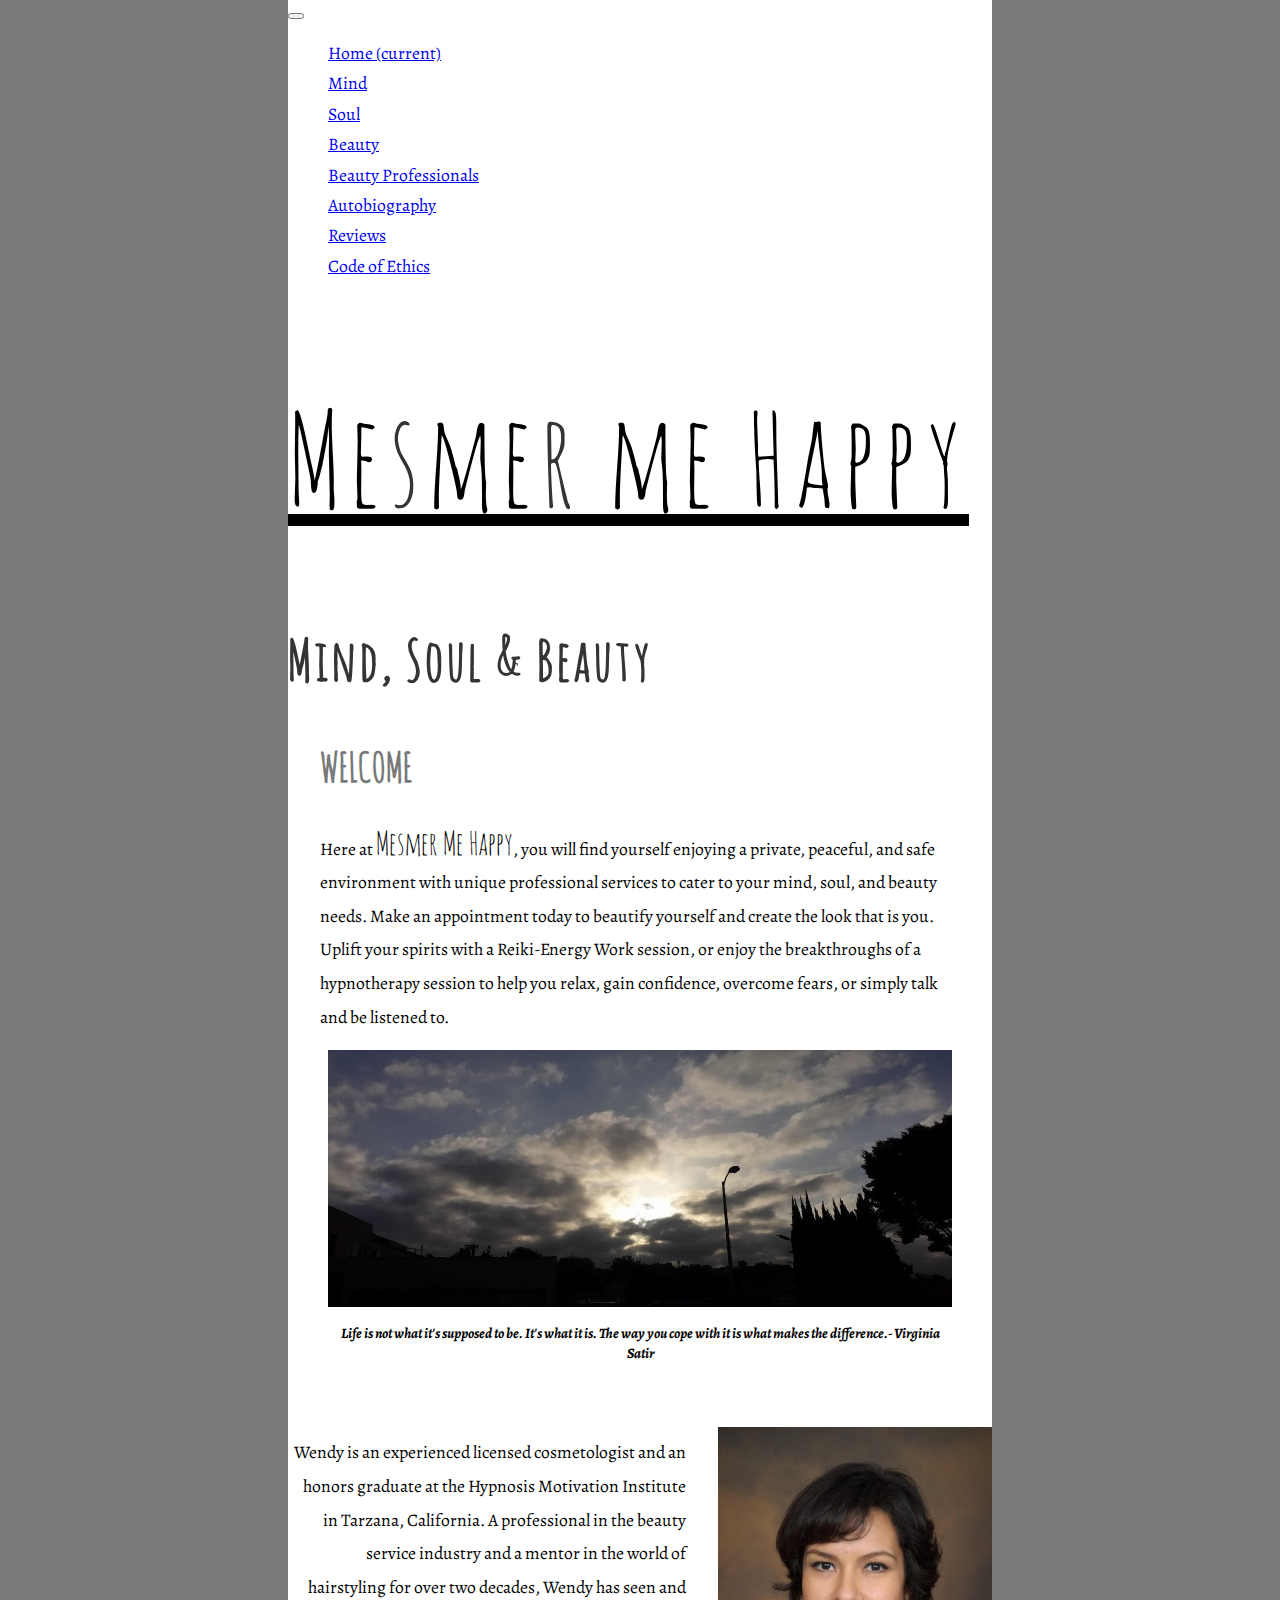
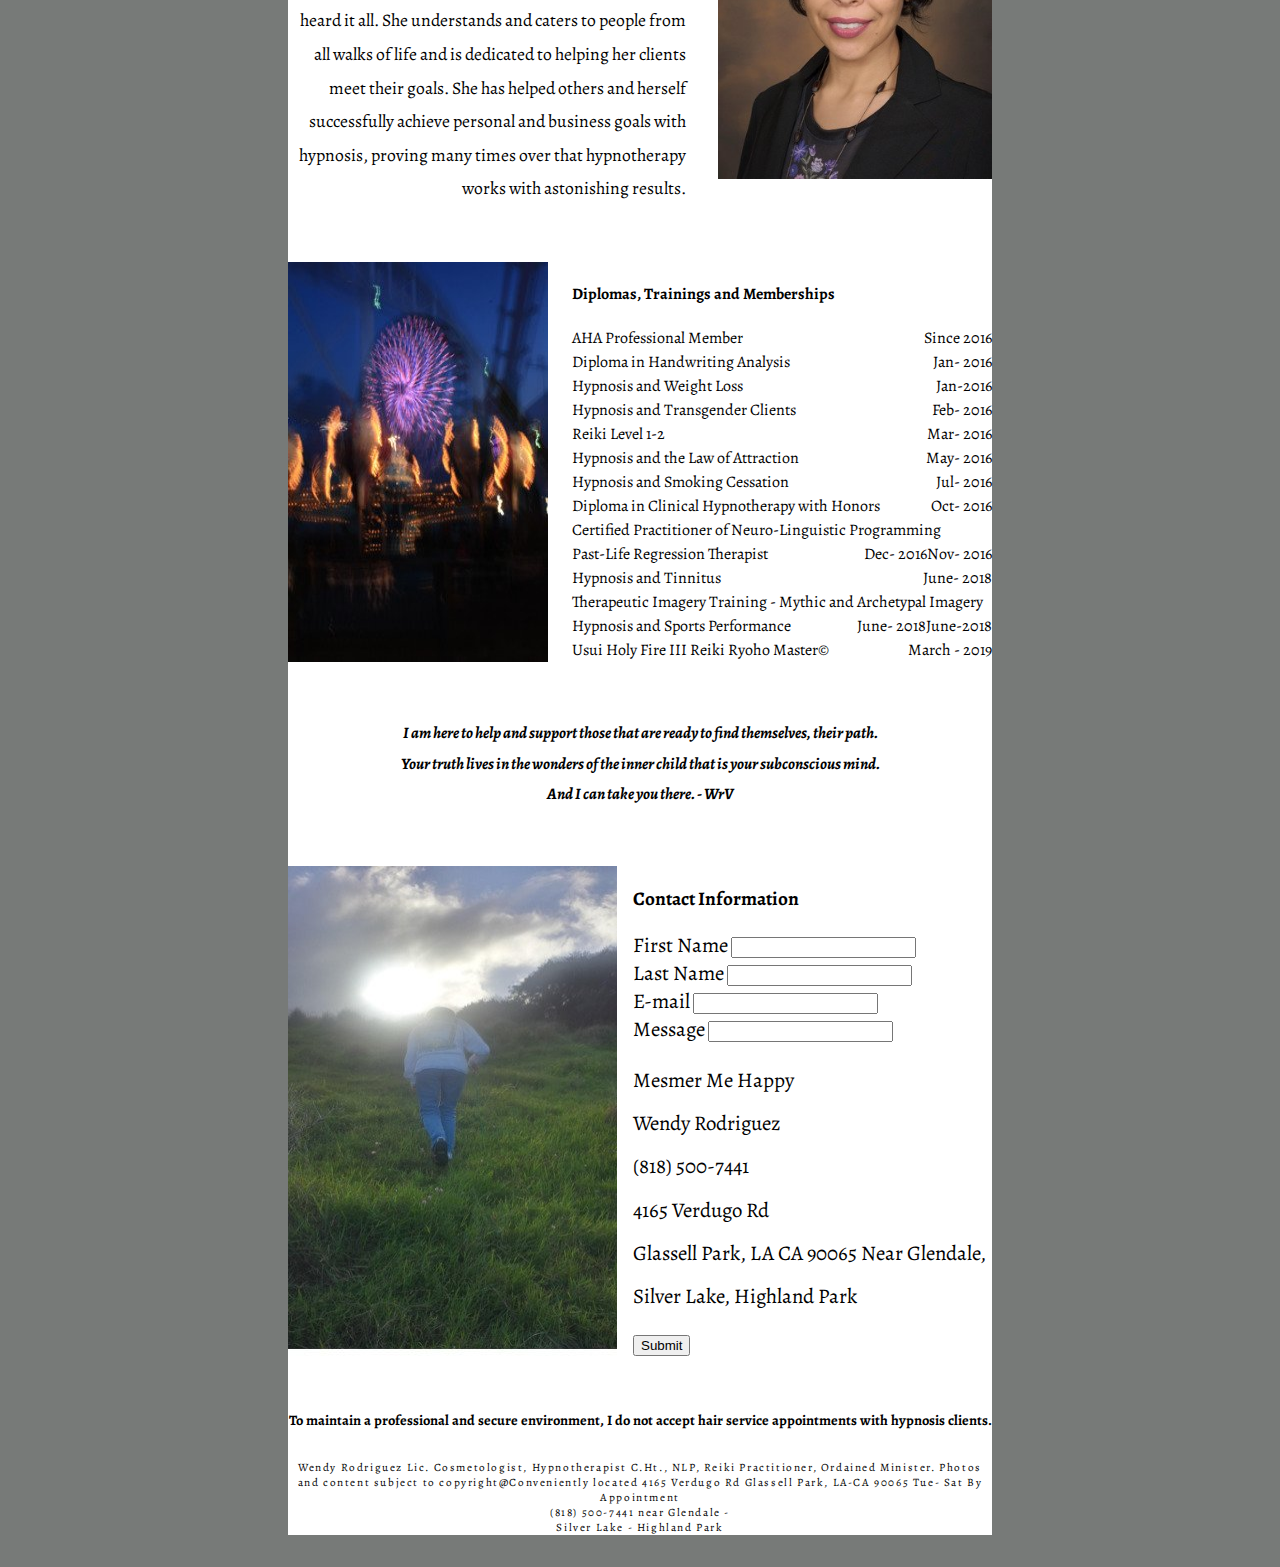
<file: index.html>
<!DOCTYPE html>
<html lang="en">
  <head>
    <meta charset="UTF-8" />
    <meta name="viewport" content="width=device-width, initial-scale=1.0" />
    <meta http-equiv="X-UA-Compatible" content="ie=edge" />

    <meta name="description" content="Formerly known as Tease Out Hair Studio. Same Owner, Wendy Rod. Offering unique services for the Mind -hypnotherapy, Soul-energy work-reiki, and Beauty-hair care services. Serving also Beauty Professionals, Motivation, Self-Mastery, Goal Achievement. Call today for a phone or in-person 15min complimentary consultation.">

    <meta name="theme-color" content="#777a78">
    <title>Mesmer Me Happy | Mind Soul Beauty</title>
    <link
      rel="stylesheet"
      href="https://bootswatch.com/4/lux/bootstrap.min.css"
    />
    <link rel="stylesheet" type="text/css" href="style.css" />

    <link
      href="https://fonts.googleapis.com/css?family=Alegreya"
      rel="stylesheet"
    />

    <link rel="icon" 
      type="image/png" 
      href="pictures/baseline_spa_black_18dp.png">
      <!-- Global site tag (gtag.js) - Google Ads: CONVERSION_ID -->
    <script async src="https://www.googletagmanager.com/gtag/js?id=UA-133840684-1"></script>
    <script>
      window.dataLayer = window.dataLayer || [];
      function gtag(){dataLayer.push(arguments);}
      gtag('js', new Date());

      gtag('config','UA-133840684-1');
    </script>
  </head>
  <body>
    <nav class="navbar fixed-top navbar-expand-lg navbar-light bg-light">
      <button
        class="navbar-toggler"
        type="button"
        data-toggle="collapse"
        data-target="#navbarColor03"
        aria-controls="navbarColor03"
        aria-expanded="false"
        aria-label="Toggle navigation"
      >
        <span class="navbar-toggler-icon"></span>
      </button>

      <div class="collapse navbar-collapse" id="navbarColor03">
        <ul class="navbar-nav mr-auto">
          <li class="nav-item active">
            <a class="nav-link" href="#" title="Back to top"
              >Home <span class="sr-only">(current)</span></a
            >
          </li>
          <li class="nav-item">
            <a class="nav-link" href="mind.html" title="Mind">Mind</a>
          </li>
          <li class="nav-item">
            <a class="nav-link" href="soul.html" title="Soul">Soul</a>
          </li>
          <li class="nav-item">
            <a class="nav-link" href="beauty.html" title="Beauty">Beauty</a>
          </li>
          <li class="nav-item">
            <a class="nav-link" href="beautypro.html" title="Beauty Professionals"
              >Beauty Professionals</a
            >
          </li>
          <li class="nav-item">
            <a class="nav-link" href="bio.html" title="Autobiography">Autobiography</a>
          </li>
          <li class="nav-item">
            <a class="nav-link" href="reviews.html" title="Reviews">Reviews</a>
          </li>
          <li class="nav-item">
            <a class="nav-link" href="codeEthics.html" title="code of ethics"
              >Code of Ethics</a
            >
          </li>
        </ul>
      </div>
    </nav>

    <div class="jumbotron jumbotron-fluid">
        <h1 class="d-flex justify-content-center" id="mesmer">Me<span class="charcoal">s</span class="space">me<span><span id="rtwo" class="charcoal">r</span> me Happy</span></h1>
    
          <h2 class="d-flex justify-content-center" id="msb">Mind, Soul &amp; Beauty</h1>
      </div>

      <main>
        <h2 class="amatic">WELCOME</h2>
        <p>
        Here at <span id="happy" class="amatic">Mesmer Me Happy</span>, you will find yourself enjoying a private, peaceful, and safe environment with unique
        professional services to cater to your mind, soul, and beauty needs. Make an appointment today to beautify yourself
        and create the look that is you. Uplift your spirits with a Reiki-Energy Work session, or enjoy the breakthroughs of a
        hypnotherapy session to help you relax, gain confidence, overcome fears, or simply talk and be listened to.
        </p>
      </main>

      <figure>
          <img src="pictures/clouds.jpg" alt="clouds">
          <figcaption>Life is not what it&#39;s supposed to be. It&#39;s what it is. The way you cope with it is what makes the difference.- Virginia Satir</figcaption>
      </figure>

      <article class="container">
          <p class="left side-words">Wendy is an experienced licensed cosmetologist and an honors graduate at the
            Hypnosis Motivation Institute in Tarzana, California. A professional in the
            beauty service industry and a mentor in the world of hairstyling for over two
            decades, Wendy has seen and heard it all. She understands and caters to people
            from all walks of life and is dedicated to helping her clients meet their goals.
            She has helped others and herself successfully achieve personal and business
            goals with hypnosis, proving many times over that hypnotherapy works with
            astonishing results.</p>
            <img class="right pic"src="pictures/wendy.jpg" alt="Portrait of Wendy">
      </article>

      <div class="container">
        <img src="pictures/swirl.jpg" alt="out of focus lights" class="left-side" id="swirl">
         
          <ul class="right-side certs">
            <h4>Diplomas, Trainings and Memberships</h4> 
            <li>AHA Professional Member<span class="right-words">Since 2016</span></li>
            <li>Diploma in Handwriting Analysis<span class="right-words">Jan- 2016</span></li>
            <li>Hypnosis and Weight Loss<span class="right-words">Jan-2016</span></li>
            <li>Hypnosis and Transgender Clients<span class="right-words">Feb- 2016</span></li>
            <li>Reiki Level 1-2<span class="right-words">Mar- 2016</span></li>
            <li>Hypnosis and the Law of Attraction<span class="right-words">May- 2016</span></li>
            <li>Hypnosis and Smoking Cessation<span class="right-words">Jul- 2016</span></li>
            <li>Diploma in Clinical Hypnotherapy with Honors<span class="right-words">Oct- 2016</span></li>
            <li>Certified Practitioner of Neuro-Linguistic Programming<span class="right-words">Nov- 2016</span></li>
            <li>Past-Life Regression Therapist<span class="right-words">Dec- 2016</span></li>
            <li>Hypnosis and Tinnitus<span class="right-words">June- 2018</span></li>
            <li>Therapeutic Imagery Training - Mythic and Archetypal Imagery<span class="right-words">June-2018</span></li>
            <li>Hypnosis and Sports Performance<span class="right-words">June- 2018</span></li>
            <li>Usui Holy Fire III Reiki Ryoho Master&copy;<span class="right-words">March - 2019</span></li>
          </ul>
      </div>

      <div class="quote-box">
      <p class="quote">I am here to help and support those that are ready to find themselves, their path.</p>

        <p class="quote">Your truth lives in the wonders of the inner child that is your subconscious mind.</p>
        
        <p class="quote">And I can take you there. - WrV</p>
    </div>

    <div class="container">
        <img src="pictures/grass.jpg" alt="grass" class="left-side pic">

        <form class="side-words form-compact form-group" action="https://formspree.io/wenrodhypnosis@gmail.com" method="POST">
            <h3 style="text-align: left">Contact Information</h3>
            <label for="firstname">First Name</label>
            <input type="text" name="firstname" id="firstname" required minlength="1" maxlength="30">
            <br />
            <label for="lastname">Last Name</label>
            <input type="text" name="lastname" id="lastname" required minlength="1" maxlength="30">
            <br />
            <label for=""email>E-mail</label>
            <input type="email" name="email" required minlength="6" maxlength="345">
            <br />
            <label for="message">Message</label>
            <input type="text" name="message" id="message" required minlength="8" maxlength="320">
            <br />
            <ul class="contact">
              <li>Mesmer Me Happy</li>
              <li>Wendy Rodriguez</li>
              <li>(818) 500-7441</li>
              <li>4165 Verdugo Rd</li>
              <li>Glassell Park, LA CA 90065 Near Glendale, Silver Lake, Highland Park</li>
            </ul>
            <button type="submit" class="btn btn-primary">Submit</button>
        </form>
   
    </div>

        <p class="pre-footer">To maintain a professional and secure environment, I do not accept hair service appointments with hypnosis clients.</p>

    <footer>
            Wendy Rodriguez Lic. Cosmetologist, Hypnotherapist C.Ht., NLP, Reiki Practitioner, Ordained Minister. Photos and content subject to copyright@Conveniently located 4165
            Verdugo Rd Glassell Park, LA-CA 90065 Tue- Sat By Appointment 
            <br />
            (818) 500-7441 near Glendale - 
            <br />
            Silver Lake - Highland Park
    </footer>
  </body>
  <!-- jQuery library -->
  <script
    src="https://code.jquery.com/jquery-3.2.1.slim.min.js"
    integrity="sha384-KJ3o2DKtIkvYIK3UENzmM7KCkRr/rE9/Qpg6aAZGJwFDMVNA/GpGFF93hXpG5KkN"
    crossorigin="anonymous"
  ></script>

  <!-- Popper -->
  <script
    src="https://cdnjs.cloudflare.com/ajax/libs/popper.js/1.12.9/umd/popper.min.js"
    integrity="sha384-ApNbgh9B+Y1QKtv3Rn7W3mgPxhU9K/ScQsAP7hUibX39j7fakFPskvXusvfa0b4Q"
    crossorigin="anonymous"
  ></script>

  <!-- Latest compiled and minified Bootstrap JavaScript -->
  <script
    src="https://maxcdn.bootstrapcdn.com/bootstrap/4.0.0/js/bootstrap.min.js"
    integrity="sha384-JZR6Spejh4U02d8jOt6vLEHfe/JQGiRRSQQxSfFWpi1MquVdAyjUar5+76PVCmYl"
    crossorigin="anonymous"
  ></script>

  <!-- Initialize Bootstrap functionality -->
  <script>
    // Initialize tooltip component
    $(function() {
      $('[data-toggle="tooltip"]').tooltip();
    });
    // Initialize popover component
    $(function() {
      $('[data-toggle="popover"]').popover();
    });
  </script>
</html>
</file>
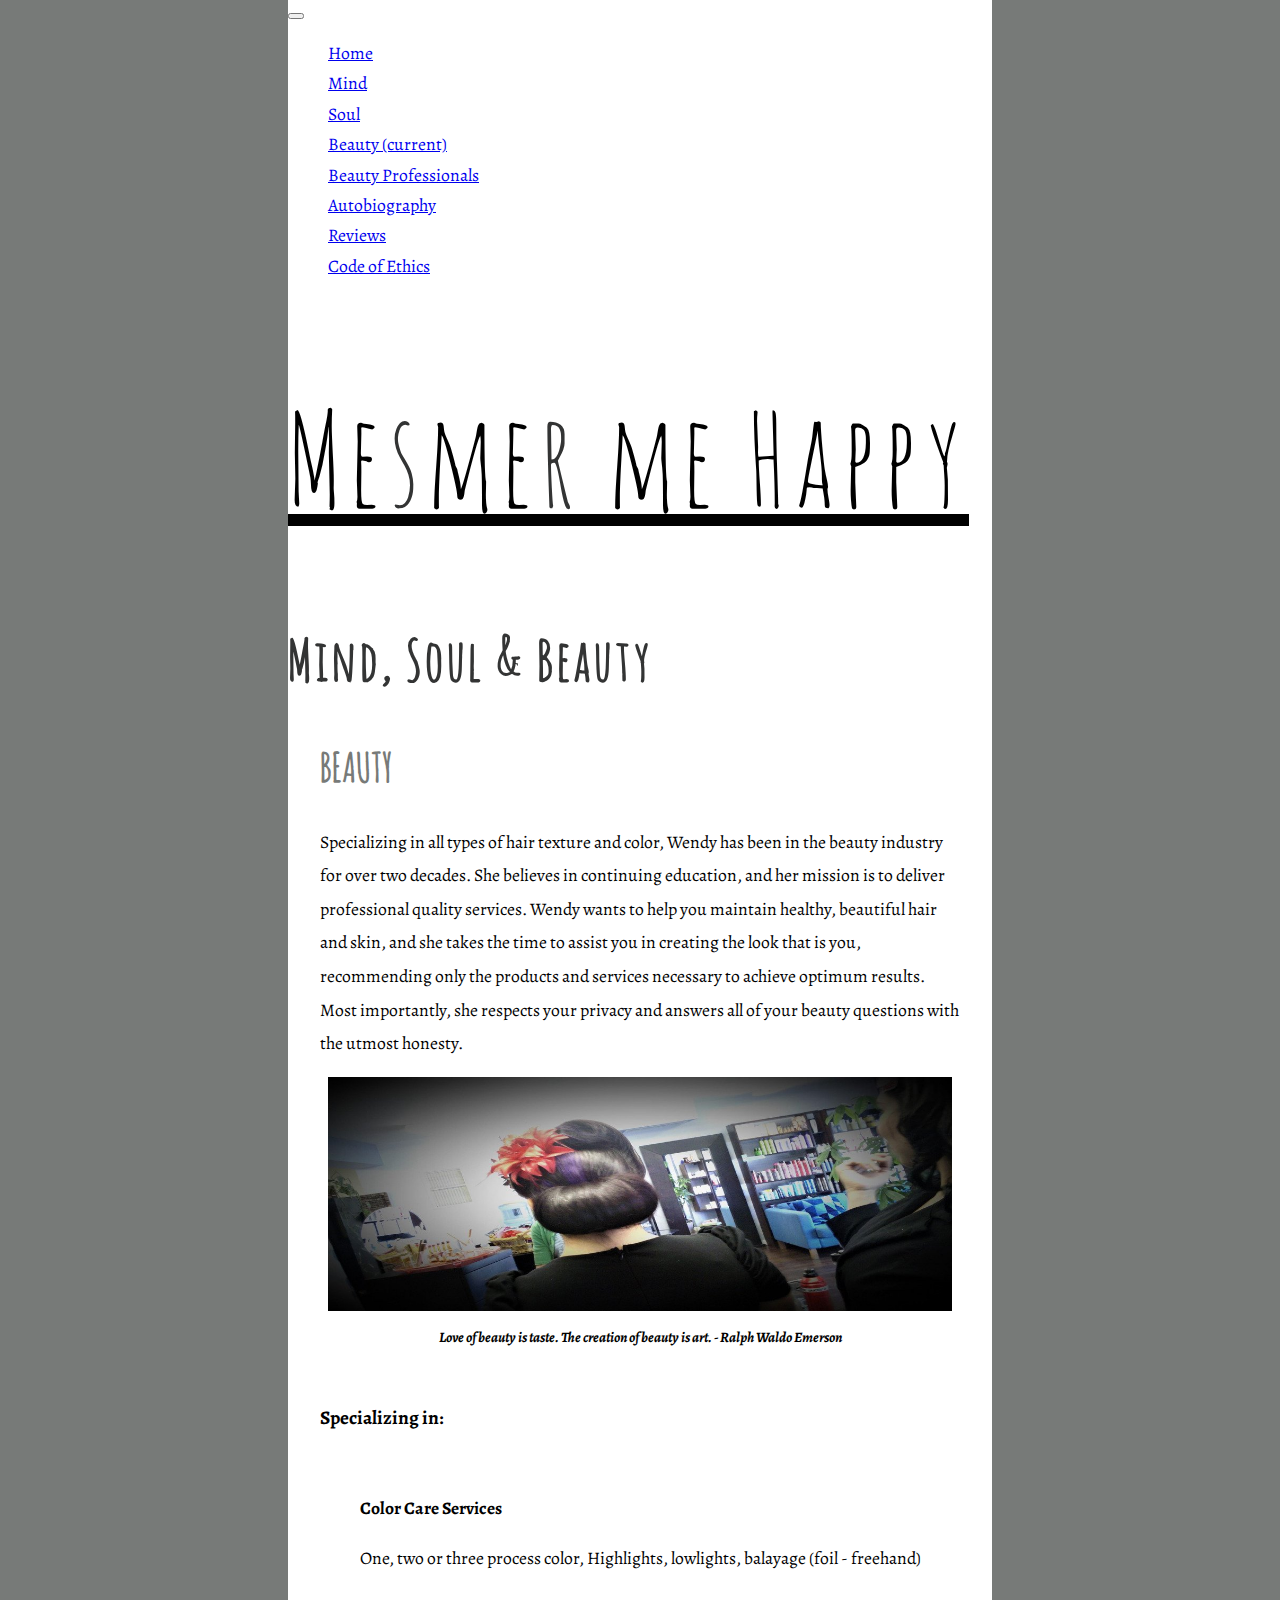
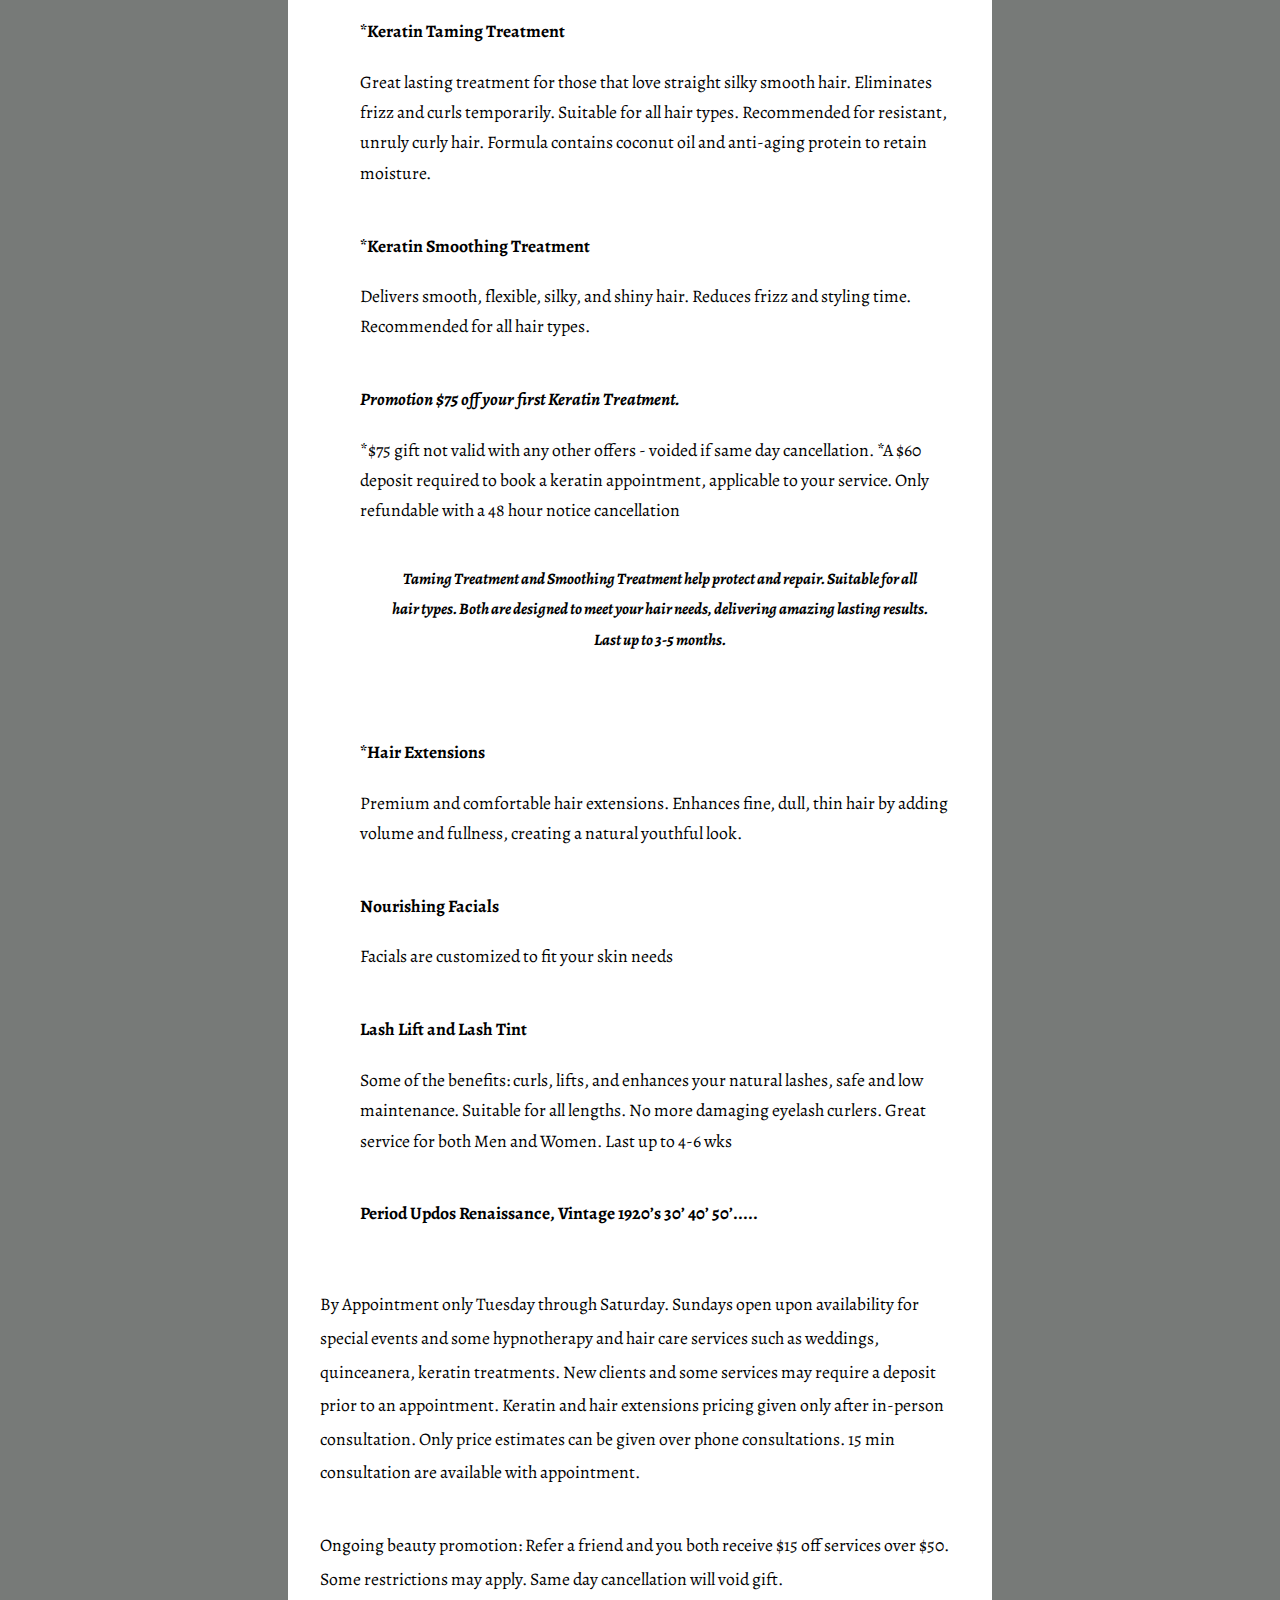
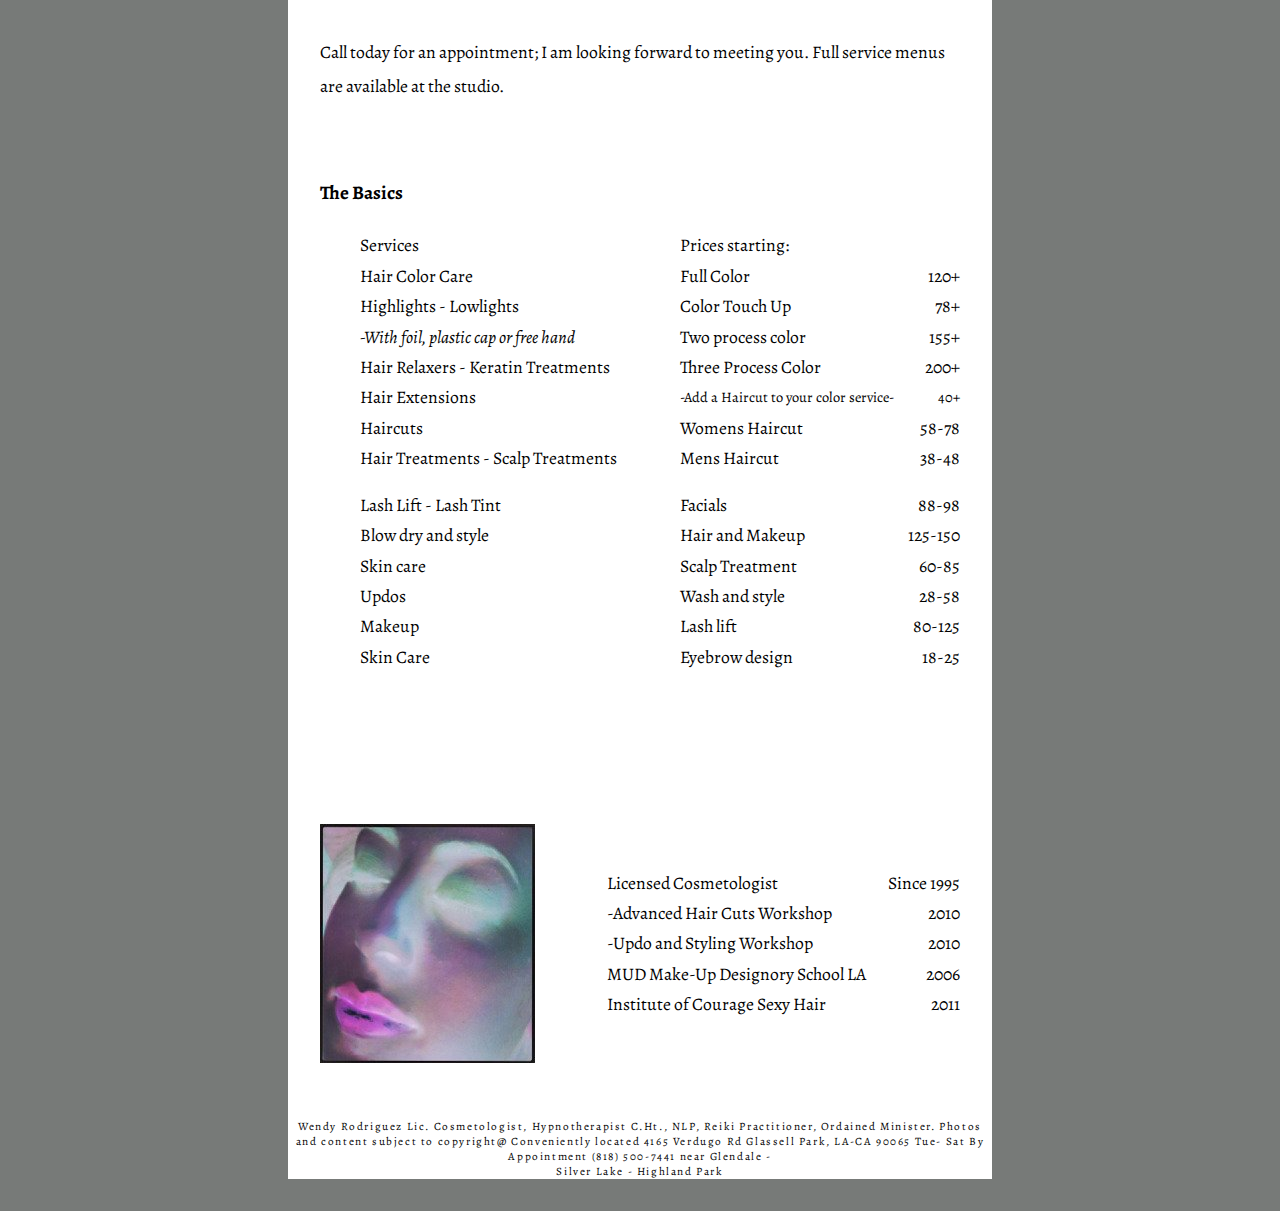
<file: beauty.html>
<!DOCTYPE html>
<html lang="en">
  <head>
    <meta charset="UTF-8" />
    <meta name="viewport" content="width=device-width, initial-scale=1.0" />
    <meta http-equiv="X-UA-Compatible" content="ie=edge" />

    <title>Mesmer Me Happy | Mind Soul Beauty</title>
    <link
      rel="stylesheet"
      href="https://bootswatch.com/4/lux/bootstrap.min.css"
    />
    <link rel="stylesheet" type="text/css" href="style.css" />

    <link
      href="https://fonts.googleapis.com/css?family=Alegreya"
      rel="stylesheet"
    />

    <link rel="icon" 
    type="image/png" 
    href="pictures/baseline_spa_black_18dp.png">
    
  </head>
  <body>
    <nav class="navbar fixed-top navbar-expand-lg navbar-light bg-light">
      <button
        class="navbar-toggler"
        type="button"
        data-toggle="collapse"
        data-target="#navbarColor03"
        aria-controls="navbarColor03"
        aria-expanded="false"
        aria-label="Toggle navigation"
      >
        <span class="navbar-toggler-icon"></span>
      </button>

      <div class="collapse navbar-collapse" id="navbarColor03">
        <ul class="navbar-nav mr-auto">
          <li class="nav-item">
            <a class="nav-link" href="index.html" title="Back to top"
              >Home</a
            >
          </li>
          <li class="nav-item">
            <a class="nav-link" href="mind.html" title="Mind">Mind</a>
          </li>
          <li class="nav-item">
            <a class="nav-link" href="soul.html" title="Soul">Soul</a>
          </li>
          <li class="nav-item active">
            <a class="nav-link" href="beauty.html" title="Beauty">
              Beauty <span class="sr-only">(current)</span></a>
          </li>
          <li class="nav-item">
            <a class="nav-link" href="beautypro.html" title="Beauty Professionals"
              >Beauty Professionals</a
            >
          </li>
          <li class="nav-item">
            <a class="nav-link" href="bio.html" title="Autobiography">Autobiography</a>
          </li>
          <li class="nav-item">
            <a class="nav-link" href="reviews.html" title="Reviews">Reviews</a>
          </li>
          <li class="nav-item">
            <a class="nav-link" href="codeEthics.html" title="code of ethics"
              >Code of Ethics</a
            >
          </li>
        </ul>
      </div>
    </nav>

    <div class="jumbotron jumbotron-fluid">
        <h1 class="d-flex justify-content-center" id="mesmer">Me<span class="charcoal">s</span class="space">me<span><span id="rtwo" class="charcoal">r</span> me Happy</span></h1>
    
        <h2 class="d-flex justify-content-center" id="msb">Mind, Soul &amp; Beauty</h1>
    </div>

    <main>
      <h2 class="amatic">BEAUTY</h2>
      <p>Specializing in all types of hair texture and color, Wendy has been in the beauty industry for over two decades. She
        believes in continuing education, and her mission is to deliver professional quality services. Wendy wants to help
        you maintain healthy, beautiful hair and skin, and she takes the time to assist you in creating the look that is you,
        recommending only the products and services necessary to achieve optimum results. Most importantly, she
        respects your privacy and answers all of your beauty questions with the utmost honesty.</p>
      </main>

    <figure>
      <img src="pictures/hair.jpg">
      <figcaption>Love of beauty is taste. The creation of beauty is art. - Ralph Waldo Emerson</figcaption>
    </figure>

    <br />

    <main>
      <h3>Specializing in:</h3>
      <br />
      <ul>
        <h4>Color Care Services</h4>
        <li>One, two or three process color, Highlights, lowlights, balayage (foil - freehand)</li>

        <br />

        <h4>*Keratin Taming Treatment</h4>
        <li>
          Great lasting treatment for those that love straight silky smooth hair. Eliminates frizz and curls
            temporarily. Suitable for all hair types. Recommended for resistant, unruly curly hair. Formula
            contains coconut oil and anti-aging protein to retain moisture.</li>
        <br />

        <h4>*Keratin Smoothing Treatment</h4>
        <li>
            Delivers smooth, flexible, silky, and shiny hair. Reduces frizz and styling
            time. Recommended for all hair types.
        </li>

        <br />

        <h4><i>Promotion $75 off your first Keratin Treatment.</i></h4>
        <li>
            *$75 gift not valid with any other offers - voided if same day cancellation.
            *A $60 deposit required to book a keratin appointment, applicable to your service. Only refundable
            with a 48 hour notice cancellation
        </li>

        <br />

        <div class="quote-box">
          <p class="quote">Taming Treatment and Smoothing Treatment help protect and repair. Suitable for all hair types. Both are
              designed to meet your hair needs, delivering amazing lasting results. Last up to 3-5 months.</p>
        </div>

        <br />

        <h4>*Hair Extensions</h4>
        <li>
            Premium and comfortable hair extensions. Enhances fine, dull, thin hair by
            adding volume and fullness, creating a natural youthful look.
        </li>

        <br />

        <h4>Nourishing Facials</h4>
        <li>Facials are customized to fit your skin needs</li>

        <br />

        <h4>Lash Lift and Lash Tint</h4>
        <li>
          Some of the benefits: curls, lifts, and enhances your natural lashes, safe
          and low maintenance. Suitable for all lengths. No more damaging eyelash
          curlers. Great service for both Men and Women.
          Last up to 4-6 wks
        </li>

        <br />

        <h4>Period Updos Renaissance, Vintage 1920’s 30’ 40’ 50’.....</h4>
      </ul>
    </main>

    <br />

    <article>
      <p>
          By Appointment only Tuesday through Saturday. Sundays open upon availability for special events

          and some hypnotherapy and hair care services such as weddings, quinceanera, keratin treatments. New
          clients and some services may require a deposit prior to an appointment. Keratin and hair extensions
          pricing given only after in-person consultation. Only price estimates can be given over phone
          consultations. 15 min consultation are available with appointment.
      </p>

      <br />

      <p>
          Ongoing beauty promotion: Refer a friend and you both receive $15 off services over $50.
          Some restrictions may apply. Same day cancellation will void gift.
      </p>

      <br />

      <p class="right-para">
          Call today for an appointment; I am looking forward to meeting you.
          Full service menus are available at the studio.
      </p>
    </article>

    <br />

    <article>

      <br />

      <h3 class="closer-title">The Basics</h3>
      
      <div class="container">
      
        <div class="equal-left">
          <ul>
            <li>Services</li>
            <li>Hair Color Care</li>
            <li>Highlights - Lowlights</li>
            <li><i>-With foil, plastic cap or free hand</i></li>
            <li>Hair Relaxers - Keratin Treatments</li>
            <li>Hair Extensions</li>
            <li>Haircuts</li>
            <li>Hair Treatments - Scalp Treatments</li>
          </ul>
          <ul>
            <li>Lash Lift - Lash Tint</li>
            <li>Blow dry and style</li>
            <li>Skin care</li>
            <li>Updos</li>
            <li>Makeup</li>
            <li>Skin Care</li>
          </ul>
        </div>

        <div class="equal-right">
          <ul>
            <li>Prices starting:</li>
            <li>Full Color <span class="right-words">120&#43;</span></li>
            
            <li>Color Touch Up <span class="right-words">78&#43;</span></li>
            
            <li>Two process color <span class="right-words">155&#43;</span></li>
            <li>Three Process Color <span class="right-words">200&#43;</span></li>
            <li class="small">-Add a Haircut to your color service- <span class="right-words">40&#43;</span></li>
            <li>Womens Haircut <span class="right-words">58-78</span></li>
            <li>Mens Haircut <span class="right-words">38-48</span></li>
          </ul>
          <ul>
            <li>Facials <span class="right-words">88-98</span></li>
            <li>Hair and Makeup <span class="right-words">125-150</span></li>
            <li>Scalp Treatment <span class="right-words">60-85</span></li>
            <li>Wash and style <span class="right-words">28-58</span></li>
            <li>Lash lift <span class="right-words">80-125</span></li>
            <li>Eyebrow design <span class="right-words">18-25</span></li>
          </ul>
        </div>
      </div>
    </article>

    <article>
        <div class="container">
        <img src="pictures/face.jpg" class="left-pic pic" alt="face">
        
        <ul class="right-side hair-certs">
          <li>Licensed Cosmetologist    <span class="right-words">Since 1995</span></li> 
          <li>-Advanced Hair Cuts Workshop    <span class="right-words">2010</span></li> 
          <li>-Updo and Styling Workshop    <span class="right-words">2010</span></li> 
          <li>MUD Make-Up Designory School LA    <span class="right-words">2006</span></li> 
          <li>Institute of Courage Sexy Hair    <span class="right-words">2011</span></li> 
        </ul>

      </article>
   
      <footer>
          Wendy Rodriguez Lic. Cosmetologist, Hypnotherapist C.Ht., NLP, Reiki Practitioner, Ordained Minister. Photos and content subject to copyright@
          Conveniently located 4165 Verdugo Rd Glassell Park, LA-CA 90065 Tue- Sat By Appointment (818) 500-7441 near Glendale - 
          <br />
          Silver Lake - Highland Park
      </footer>
  </body>
    <!-- jQuery library -->
    <script
    src="https://code.jquery.com/jquery-3.2.1.slim.min.js"
    integrity="sha384-KJ3o2DKtIkvYIK3UENzmM7KCkRr/rE9/Qpg6aAZGJwFDMVNA/GpGFF93hXpG5KkN"
    crossorigin="anonymous"
  ></script>

  <!-- Popper -->
  <script
    src="https://cdnjs.cloudflare.com/ajax/libs/popper.js/1.12.9/umd/popper.min.js"
    integrity="sha384-ApNbgh9B+Y1QKtv3Rn7W3mgPxhU9K/ScQsAP7hUibX39j7fakFPskvXusvfa0b4Q"
    crossorigin="anonymous"
  ></script>

  <!-- Latest compiled and minified Bootstrap JavaScript -->
  <script
    src="https://maxcdn.bootstrapcdn.com/bootstrap/4.0.0/js/bootstrap.min.js"
    integrity="sha384-JZR6Spejh4U02d8jOt6vLEHfe/JQGiRRSQQxSfFWpi1MquVdAyjUar5+76PVCmYl"
    crossorigin="anonymous"
  ></script>

  <!-- Initialize Bootstrap functionality -->
  <script>
    // Initialize tooltip component
    $(function() {
      $('[data-toggle="tooltip"]').tooltip();
    });
    // Initialize popover component
    $(function() {
      $('[data-toggle="popover"]').popover();
    });
  </script>
</html>
</file>
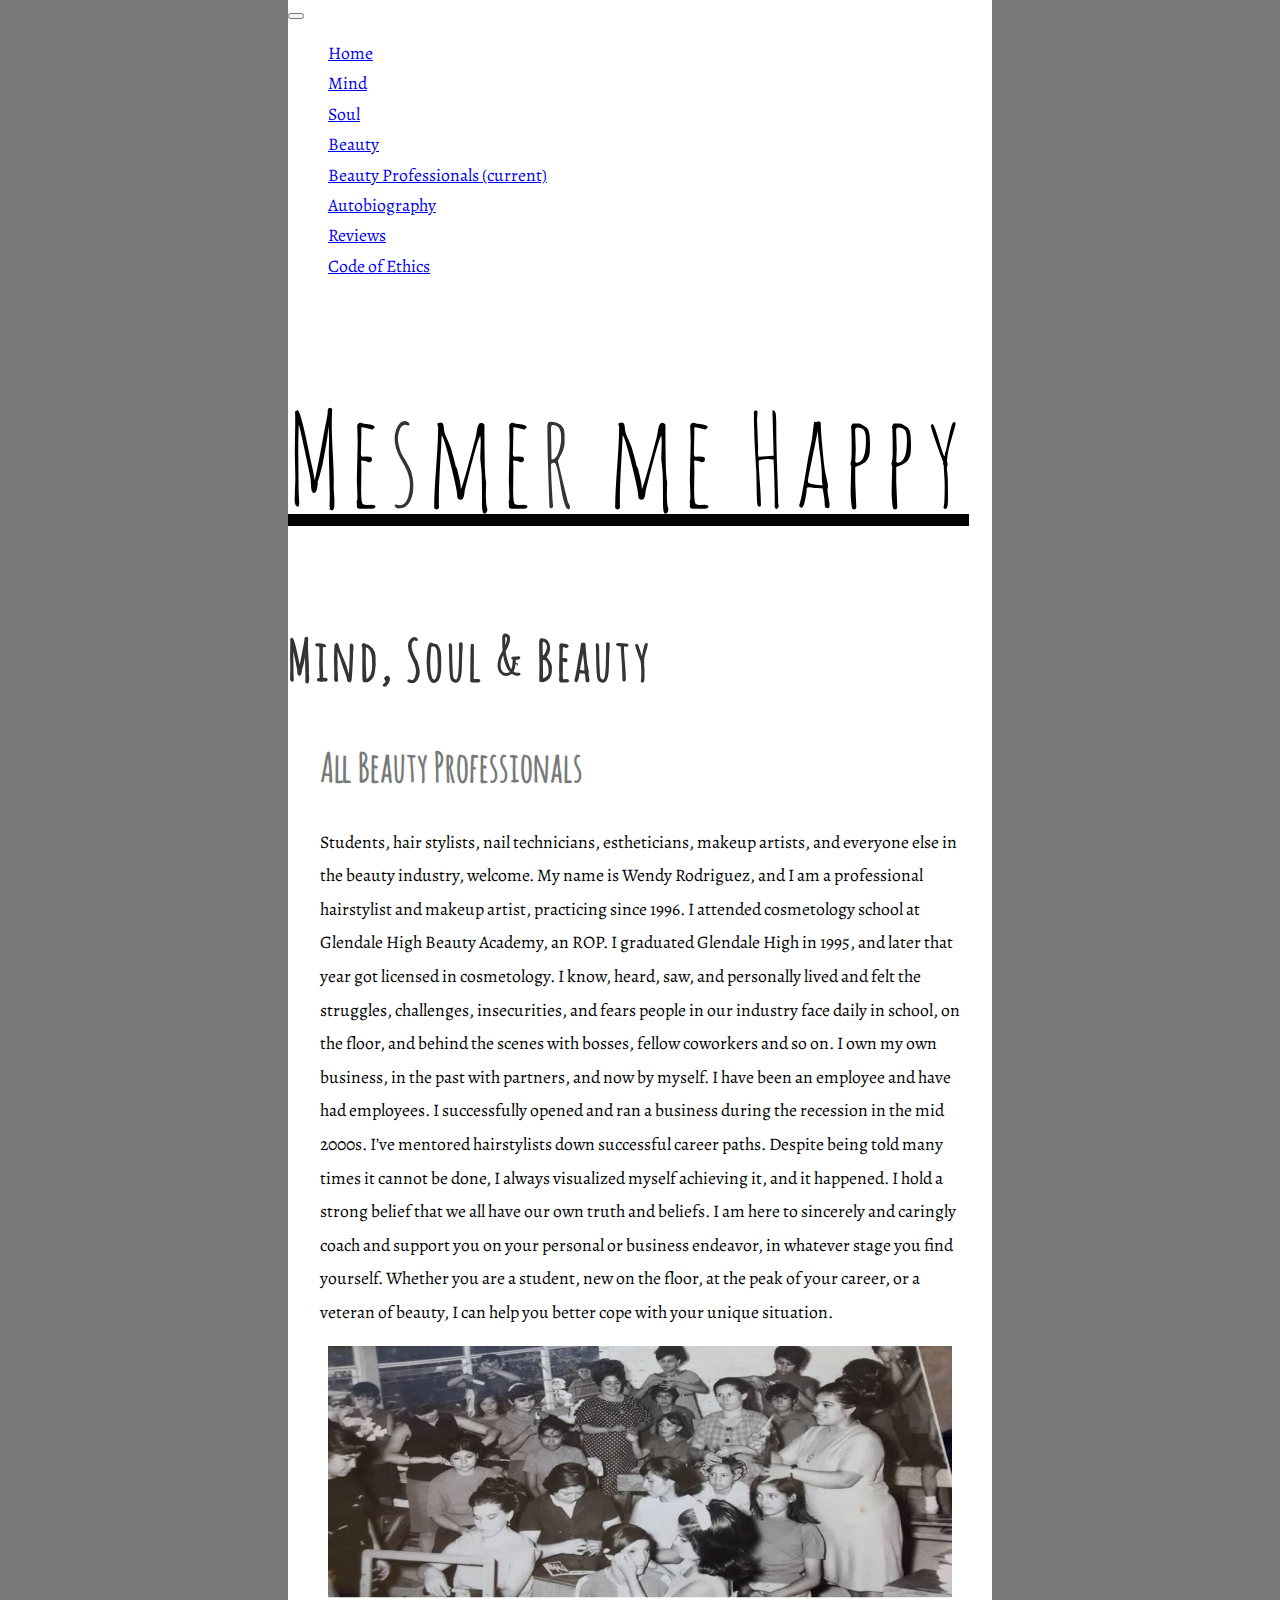
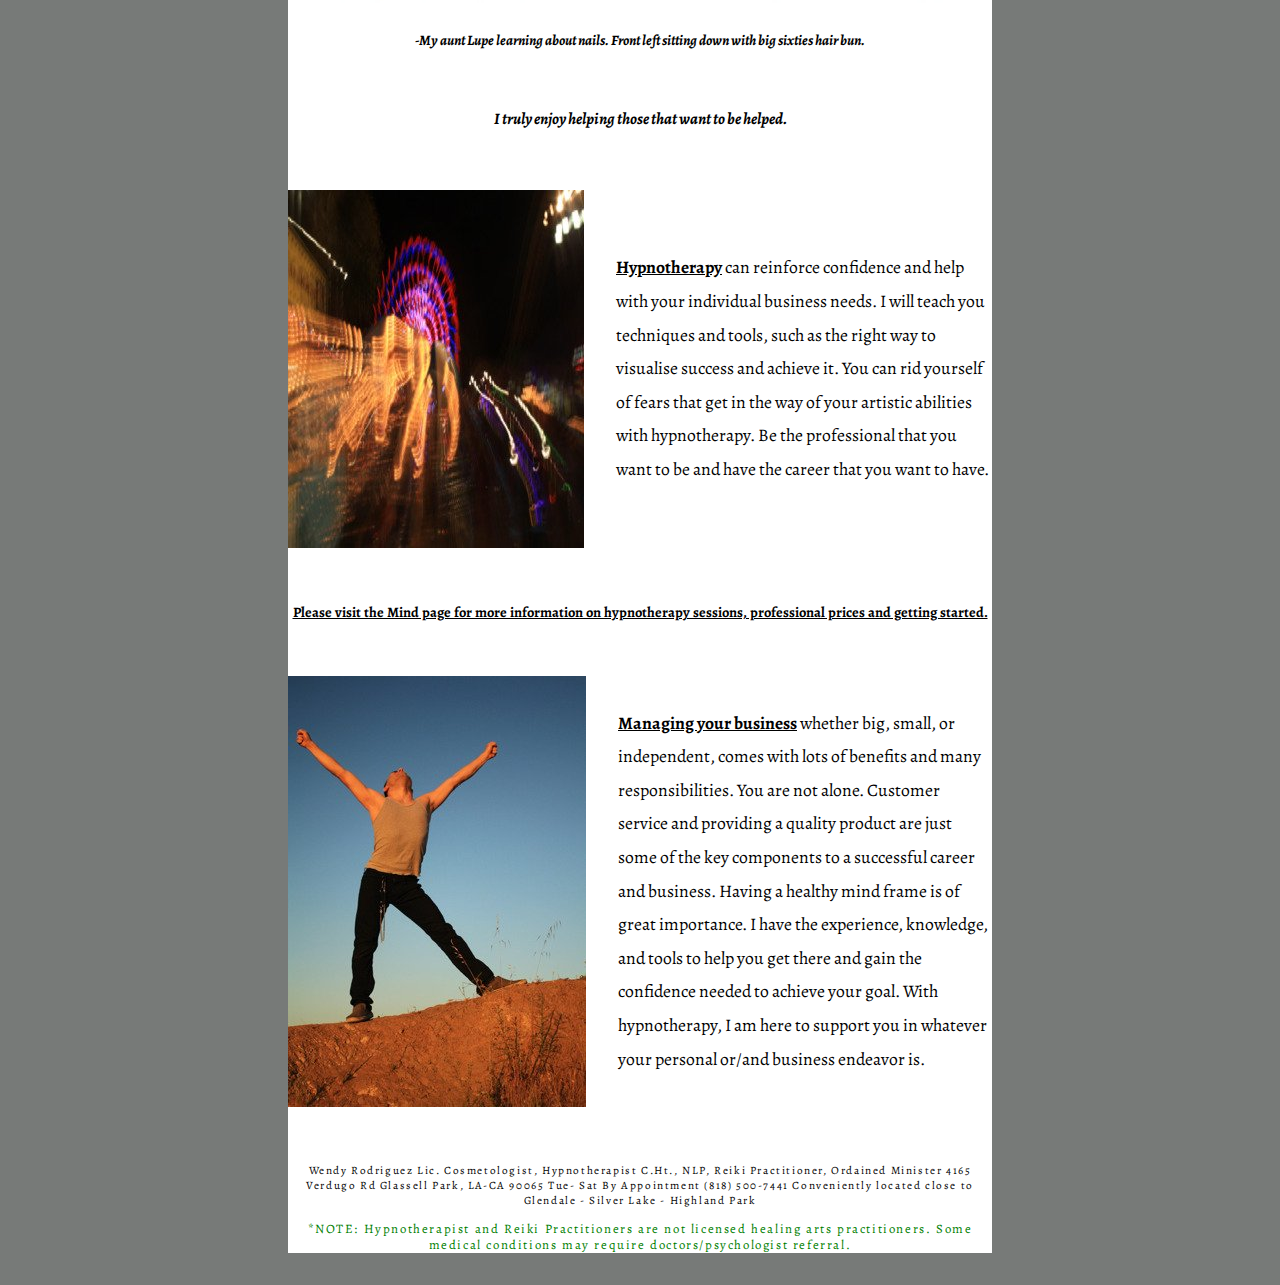
<file: beautypro.html>
<!DOCTYPE html>
<html lang="en">
  <head>
    <meta charset="UTF-8" />
    <meta name="viewport" content="width=device-width, initial-scale=1.0" />
    <meta http-equiv="X-UA-Compatible" content="ie=edge" />

    <title>Mesmer Me Happy | Mind Soul Beauty</title>
    <link
      rel="stylesheet"
      href="https://bootswatch.com/4/lux/bootstrap.min.css"
    />
    <link rel="stylesheet" type="text/css" href="style.css" />

    <link
      href="https://fonts.googleapis.com/css?family=Alegreya"
      rel="stylesheet"
    />

    <link rel="icon" 
    type="image/png" 
    href="pictures/baseline_spa_black_18dp.png">
    
  </head>
  <body>
    <nav class="navbar fixed-top navbar-expand-lg navbar-light bg-light">
      <button
        class="navbar-toggler"
        type="button"
        data-toggle="collapse"
        data-target="#navbarColor03"
        aria-controls="navbarColor03"
        aria-expanded="false"
        aria-label="Toggle navigation"
      >
        <span class="navbar-toggler-icon"></span>
      </button>

      <div class="collapse navbar-collapse" id="navbarColor03">
        <ul class="navbar-nav mr-auto">
          <li class="nav-item">
            <a class="nav-link" href="index.html" title="Back to top"
              >Home</a
            >
          </li>
          <li class="nav-item">
            <a class="nav-link" href="mind.html" title="Mind">Mind</a>
          </li>
          <li class="nav-item">
            <a class="nav-link" href="soul.html" title="Soul">Soul</a>
          </li>
          <li class="nav-item">
            <a class="nav-link" href="beauty.html" title="Beauty">Beauty</a>
          </li>
          <li class="nav-item active">
            <a class="nav-link" href="beautypro.html" title="Beauty Professionals"
              >Beauty Professionals <span class="sr-only">(current)</span></a
            >
          </li>
          <li class="nav-item">
            <a class="nav-link" href="bio.html" title="Autobiography">Autobiography</a>
          </li>
          <li class="nav-item">
            <a class="nav-link" href="reviews.html" title="Reviews">Reviews</a>
          </li>
          <li class="nav-item">
            <a class="nav-link" href="codeEthics.html" title="code of ethics"
              >Code of Ethics</a
            >
          </li>
        </ul>
      </div>
    </nav>

    <div class="jumbotron jumbotron-fluid">
        <h1 class="d-flex justify-content-center" id="mesmer">Me<span class="charcoal">s</span class="space">me<span><span id="rtwo" class="charcoal">r</span> me Happy</span></h1>
    
          <h2 class="d-flex justify-content-center" id="msb">Mind, Soul &amp; Beauty</h1>
    </div>

    <main>
      <h2 class="amatic">All Beauty Professionals</h2>
      <p>Students, hair stylists, nail technicians, estheticians, makeup artists, and everyone else in the beauty industry,
        welcome. My name is Wendy Rodriguez, and I am a professional hairstylist and makeup artist, practicing since 1996.
        I attended cosmetology school at Glendale High Beauty Academy, an ROP. I graduated Glendale High in 1995, and
        later that year got licensed in cosmetology. I know, heard, saw, and personally lived and felt the struggles, challenges,
        insecurities, and fears people in our industry face daily in school, on the floor, and behind the scenes with bosses,
        fellow coworkers and so on. I own my own business, in the past with partners, and now by myself. I have been an
        employee and have had employees. I successfully opened and ran a business during the recession in the mid 2000s.
        I’ve mentored hairstylists down successful career paths. Despite being told many times it cannot be done, I always
        visualized myself achieving it, and it happened. I hold a strong belief that we all have our own truth and beliefs. I am
        here to sincerely and caringly coach and support you on your personal or business endeavor, in whatever stage you
        find yourself. Whether you are a student, new on the floor, at the peak of your career, or a veteran of beauty, I can
        help you better cope with your unique situation.</p>
      </main>

    <figure>
      <img src="pictures/nails.jpg">
      <figcaption>-My aunt Lupe learning about nails. Front left sitting down with big sixties hair bun.</figcaption>
    </figure>

    <br /> 
    <div class="quote-box">
        <i><p class="quote">I truly enjoy helping those that want to be helped.</p></i>
      </div>

    <article class="container">
        <img src="pictures/lights.jpg" alt="lights" class="left-pic pic">
        <p class="right-side side-words"><span class="underline">Hypnotherapy</span> can reinforce confidence and help with your individual business
            needs. I will teach you techniques and tools, such as the right way to visualise success
            and achieve it. You can rid yourself of fears that get in the way of your artistic abilities
            with hypnotherapy. Be the professional that you want to be and have the career that
            you want to have.</p>
      </article>
  
      <p class="pre-footer"><u>Please visit the Mind page for more information on hypnotherapy sessions, professional prices and getting started.</u></p>
  
      <article class="container">
        <img src="pictures/powerpose.jpg" alt="freedom stretch" class="left-pic pic">
        <p class="right-side side-words"><span class="underline">Managing your business</span> whether big, small, or independent, comes with lots of
            benefits and many responsibilities. You are not alone. Customer service and
            providing a quality product are just some of the key components to a successful
            career and business. Having a healthy mind frame is of great importance. I have the
            experience, knowledge, and tools to help you get there and gain the confidence
            needed to achieve your goal. With hypnotherapy, I am here to support you in
            whatever your personal or/and business endeavor is.</p>
      </article> 

      <footer>
          Wendy Rodriguez Lic. Cosmetologist, Hypnotherapist C.Ht., NLP, Reiki Practitioner, Ordained Minister
  
          4165 Verdugo Rd Glassell Park, LA-CA 90065 Tue- Sat By Appointment (818) 500-7441 Conveniently located close to Glendale - Silver Lake - Highland Park
  
          <p class="green-footer">*NOTE: Hypnotherapist and Reiki Practitioners are not licensed healing arts practitioners. Some medical conditions may require doctors/psychologist referral.</p>
      </footer>
  </body>
    <!-- jQuery library -->
    <script
    src="https://code.jquery.com/jquery-3.2.1.slim.min.js"
    integrity="sha384-KJ3o2DKtIkvYIK3UENzmM7KCkRr/rE9/Qpg6aAZGJwFDMVNA/GpGFF93hXpG5KkN"
    crossorigin="anonymous"
  ></script>

  <!-- Popper -->
  <script
    src="https://cdnjs.cloudflare.com/ajax/libs/popper.js/1.12.9/umd/popper.min.js"
    integrity="sha384-ApNbgh9B+Y1QKtv3Rn7W3mgPxhU9K/ScQsAP7hUibX39j7fakFPskvXusvfa0b4Q"
    crossorigin="anonymous"
  ></script>

  <!-- Latest compiled and minified Bootstrap JavaScript -->
  <script
    src="https://maxcdn.bootstrapcdn.com/bootstrap/4.0.0/js/bootstrap.min.js"
    integrity="sha384-JZR6Spejh4U02d8jOt6vLEHfe/JQGiRRSQQxSfFWpi1MquVdAyjUar5+76PVCmYl"
    crossorigin="anonymous"
  ></script>

  <!-- Initialize Bootstrap functionality -->
  <script>
    // Initialize tooltip component
    $(function() {
      $('[data-toggle="tooltip"]').tooltip();
    });
    // Initialize popover component
    $(function() {
      $('[data-toggle="popover"]').popover();
    });
  </script>
</html>
</file>
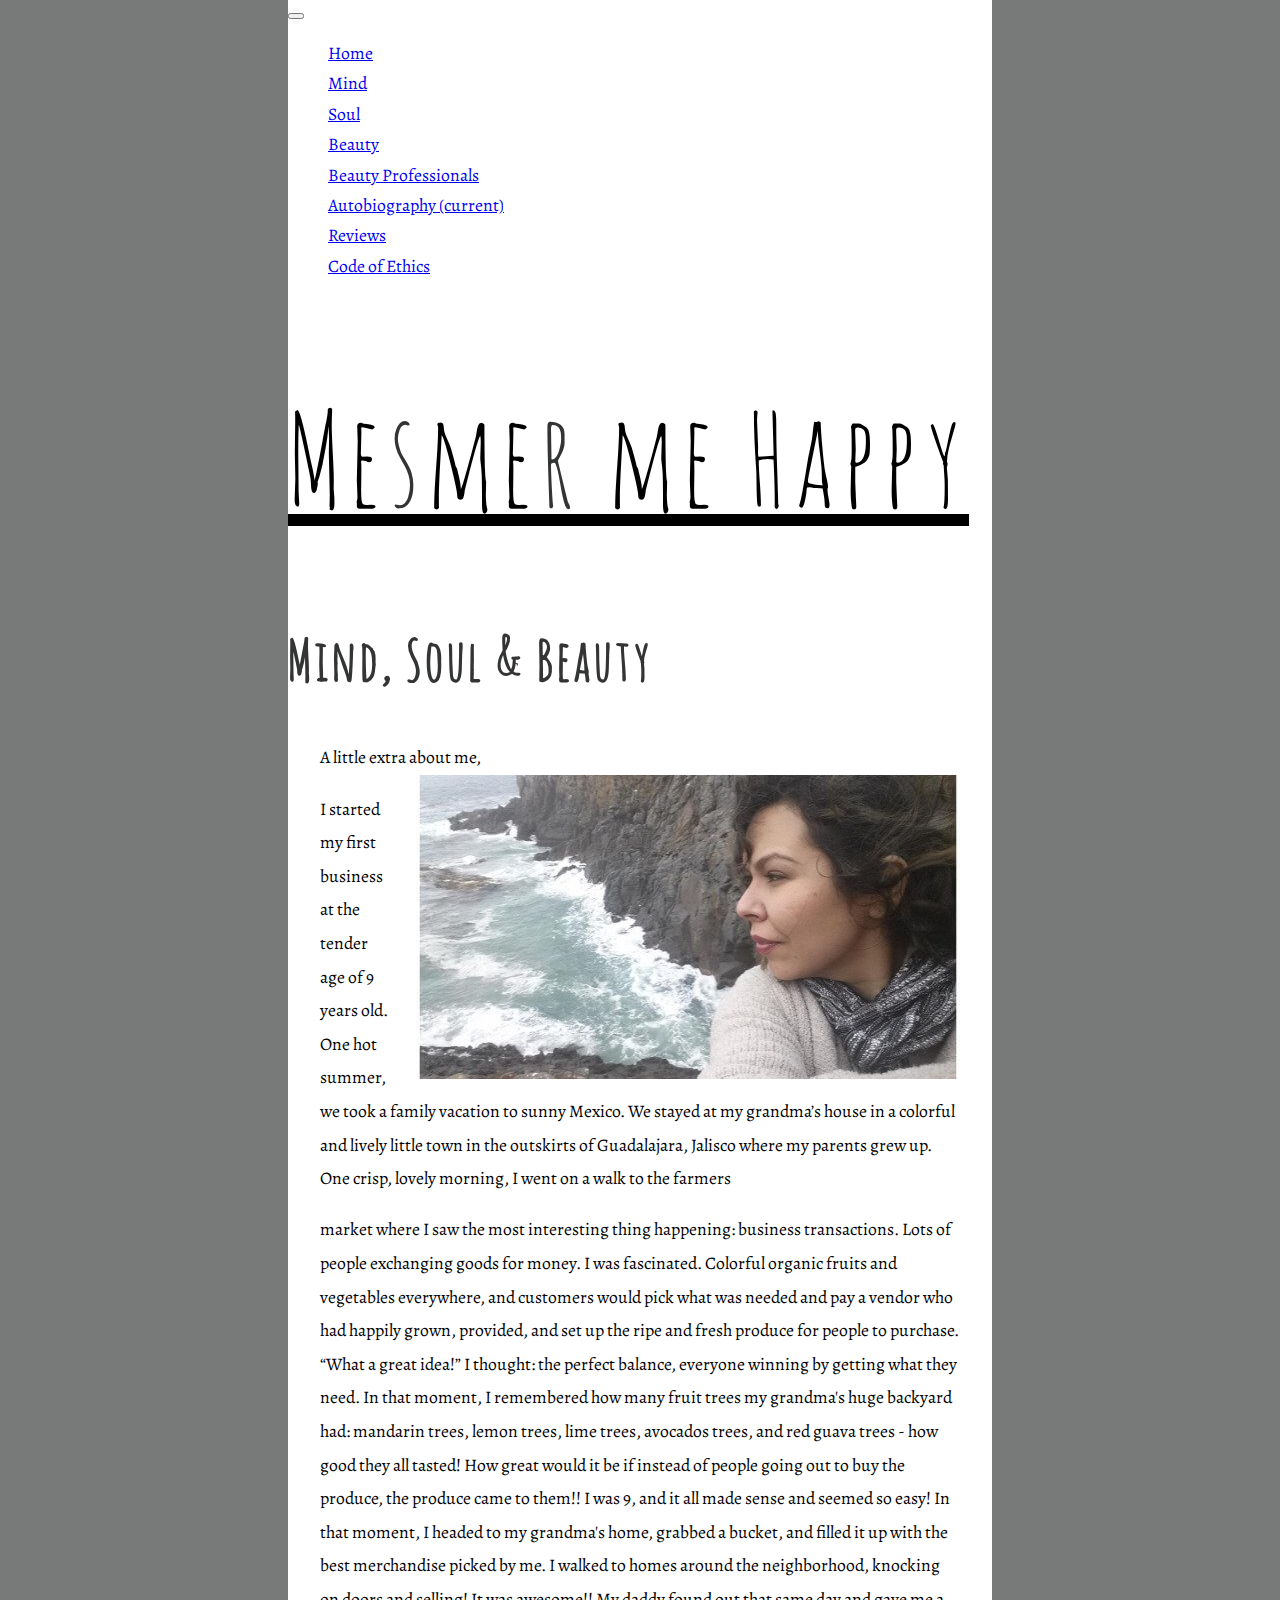
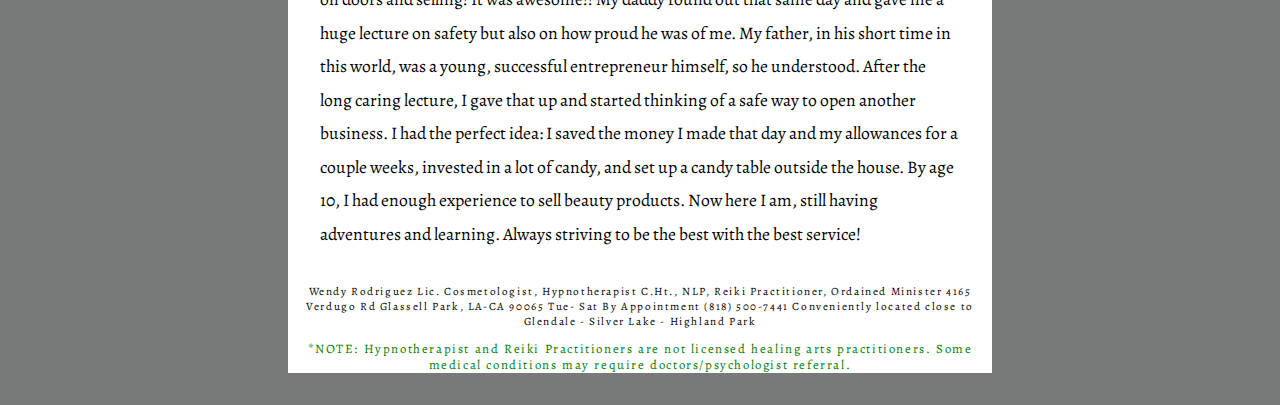
<file: bio.html>
<!DOCTYPE html>
<html lang="en">
  <head>
    <meta charset="UTF-8" />
    <meta name="viewport" content="width=device-width, initial-scale=1.0" />
    <meta http-equiv="X-UA-Compatible" content="ie=edge" />

    <title>Mesmer Me Happy | Mind Soul Beauty</title>
    <link
      rel="stylesheet"
      href="https://bootswatch.com/4/lux/bootstrap.min.css"
    />
    <link rel="stylesheet" type="text/css" href="style.css" />

    <link
      href="https://fonts.googleapis.com/css?family=Alegreya"
      rel="stylesheet"
    />

    <link rel="icon" 
    type="image/png" 
    href="pictures/baseline_spa_black_18dp.png">
    
  </head>
  <body>
    <nav class="navbar fixed-top navbar-expand-lg navbar-light bg-light">
      <button
        class="navbar-toggler"
        type="button"
        data-toggle="collapse"
        data-target="#navbarColor03"
        aria-controls="navbarColor03"
        aria-expanded="false"
        aria-label="Toggle navigation"
      >
        <span class="navbar-toggler-icon"></span>
      </button>

      <div class="collapse navbar-collapse" id="navbarColor03">
        <ul class="navbar-nav mr-auto">
          <li class="nav-item">
            <a class="nav-link" href="index.html" title="Back to top"
              >Home</a
            >
          </li>
          <li class="nav-item">
            <a class="nav-link" href="mind.html" title="Mind">Mind</a>
          </li>
          <li class="nav-item">
            <a class="nav-link" href="soul.html" title="Soul">Soul</a>
          </li>
          <li class="nav-item">
            <a class="nav-link" href="beauty.html" title="Beauty">Beauty</a>
          </li>
          <li class="nav-item">
            <a class="nav-link" href="beautypro.html" title="Beauty Professionals"
              >Beauty Professionals</a
            >
          </li>
          <li class="nav-item active">
            <a class="nav-link" href="bio.html" title="Autobiography">
                Autobiography <span class="sr-only">(current)</span></a>
          </li>
          <li class="nav-item">
            <a class="nav-link" href="reviews.html" title="Reviews">Reviews</a>
          </li>
          <li class="nav-item">
            <a class="nav-link" href="codeEthics.html" title="code of ethics"
              >Code of Ethics</a
            >
          </li>
        </ul>
      </div>
    </nav>

    <div class="jumbotron jumbotron-fluid">
        <h1 class="d-flex justify-content-center" id="mesmer">Me<span class="charcoal">s</span class="space">me<span><span id="rtwo" class="charcoal">r</span> me Happy</span></h1>
    
          <h2 class="d-flex justify-content-center" id="msb">Mind, Soul &amp; Beauty</h1>
      </div>

    <main>
      <p>A little extra about me,</p>
    
      <img class="ocean" src="pictures/ocean.jpg">
      <p>
          I started my first business at the tender age of 9 years old. One hot summer, we took a family vacation to
          sunny Mexico. We stayed at my grandma’s house in a colorful and lively little town in the outskirts of
          Guadalajara, Jalisco where my parents grew up. One crisp, lovely morning, I went on a walk to the farmers
      </p>
      <p>
          market where I saw the most interesting thing happening: business transactions. Lots of people exchanging
          goods for money. I was fascinated. Colorful organic fruits and vegetables everywhere, and customers would
          pick what was needed and pay a vendor who had happily grown, provided, and set up the ripe and fresh
          produce for people to purchase. “What a great idea!” I thought: the perfect balance, everyone winning by
          getting what they need. In that moment, I remembered how many fruit trees my grandma&#39;s huge backyard
          had: mandarin trees, lemon trees, lime trees, avocados trees, and red guava trees - how good they all tasted!
          How great would it be if instead of people going out to buy the produce, the produce came to them!! I was 9,
          and it all made sense and seemed so easy! In that moment, I headed to my grandma&#39;s home, grabbed a bucket,
          and filled it up with the best merchandise picked by me. I walked to homes around the neighborhood,
          knocking on doors and selling! It was awesome!! My daddy found out that same day and gave me a huge
          lecture on safety but also on how proud he was of me. My father, in his short time in this world, was a young,
          successful entrepreneur himself, so he understood. After the long caring lecture, I gave that up and started
          thinking of a safe way to open another business. I had the perfect idea: I saved the money I made that day and
          my allowances for a couple weeks, invested in a lot of candy, and set up a candy table outside the house. By age
          10, I had enough experience to sell beauty products. Now here I am, still having adventures and learning.
          Always striving to be the best with the best service!

      </p>
    </main>

    <footer>
        Wendy Rodriguez Lic. Cosmetologist, Hypnotherapist C.Ht., NLP, Reiki Practitioner, Ordained Minister

        4165 Verdugo Rd Glassell Park, LA-CA 90065 Tue- Sat By Appointment (818) 500-7441 Conveniently located close to Glendale - Silver Lake - Highland Park

        <p class="green-footer">*NOTE: Hypnotherapist and Reiki Practitioners are not licensed healing arts practitioners. Some medical conditions may require doctors/psychologist referral.</p>
    </footer>
  </body>
    <!-- jQuery library -->
    <script
    src="https://code.jquery.com/jquery-3.2.1.slim.min.js"
    integrity="sha384-KJ3o2DKtIkvYIK3UENzmM7KCkRr/rE9/Qpg6aAZGJwFDMVNA/GpGFF93hXpG5KkN"
    crossorigin="anonymous"
  ></script>

  <!-- Popper -->
  <script
    src="https://cdnjs.cloudflare.com/ajax/libs/popper.js/1.12.9/umd/popper.min.js"
    integrity="sha384-ApNbgh9B+Y1QKtv3Rn7W3mgPxhU9K/ScQsAP7hUibX39j7fakFPskvXusvfa0b4Q"
    crossorigin="anonymous"
  ></script>

  <!-- Latest compiled and minified Bootstrap JavaScript -->
  <script
    src="https://maxcdn.bootstrapcdn.com/bootstrap/4.0.0/js/bootstrap.min.js"
    integrity="sha384-JZR6Spejh4U02d8jOt6vLEHfe/JQGiRRSQQxSfFWpi1MquVdAyjUar5+76PVCmYl"
    crossorigin="anonymous"
  ></script>

  <!-- Initialize Bootstrap functionality -->
  <script>
    // Initialize tooltip component
    $(function() {
      $('[data-toggle="tooltip"]').tooltip();
    });
    // Initialize popover component
    $(function() {
      $('[data-toggle="popover"]').popover();
    });
  </script>
</html>
</file>
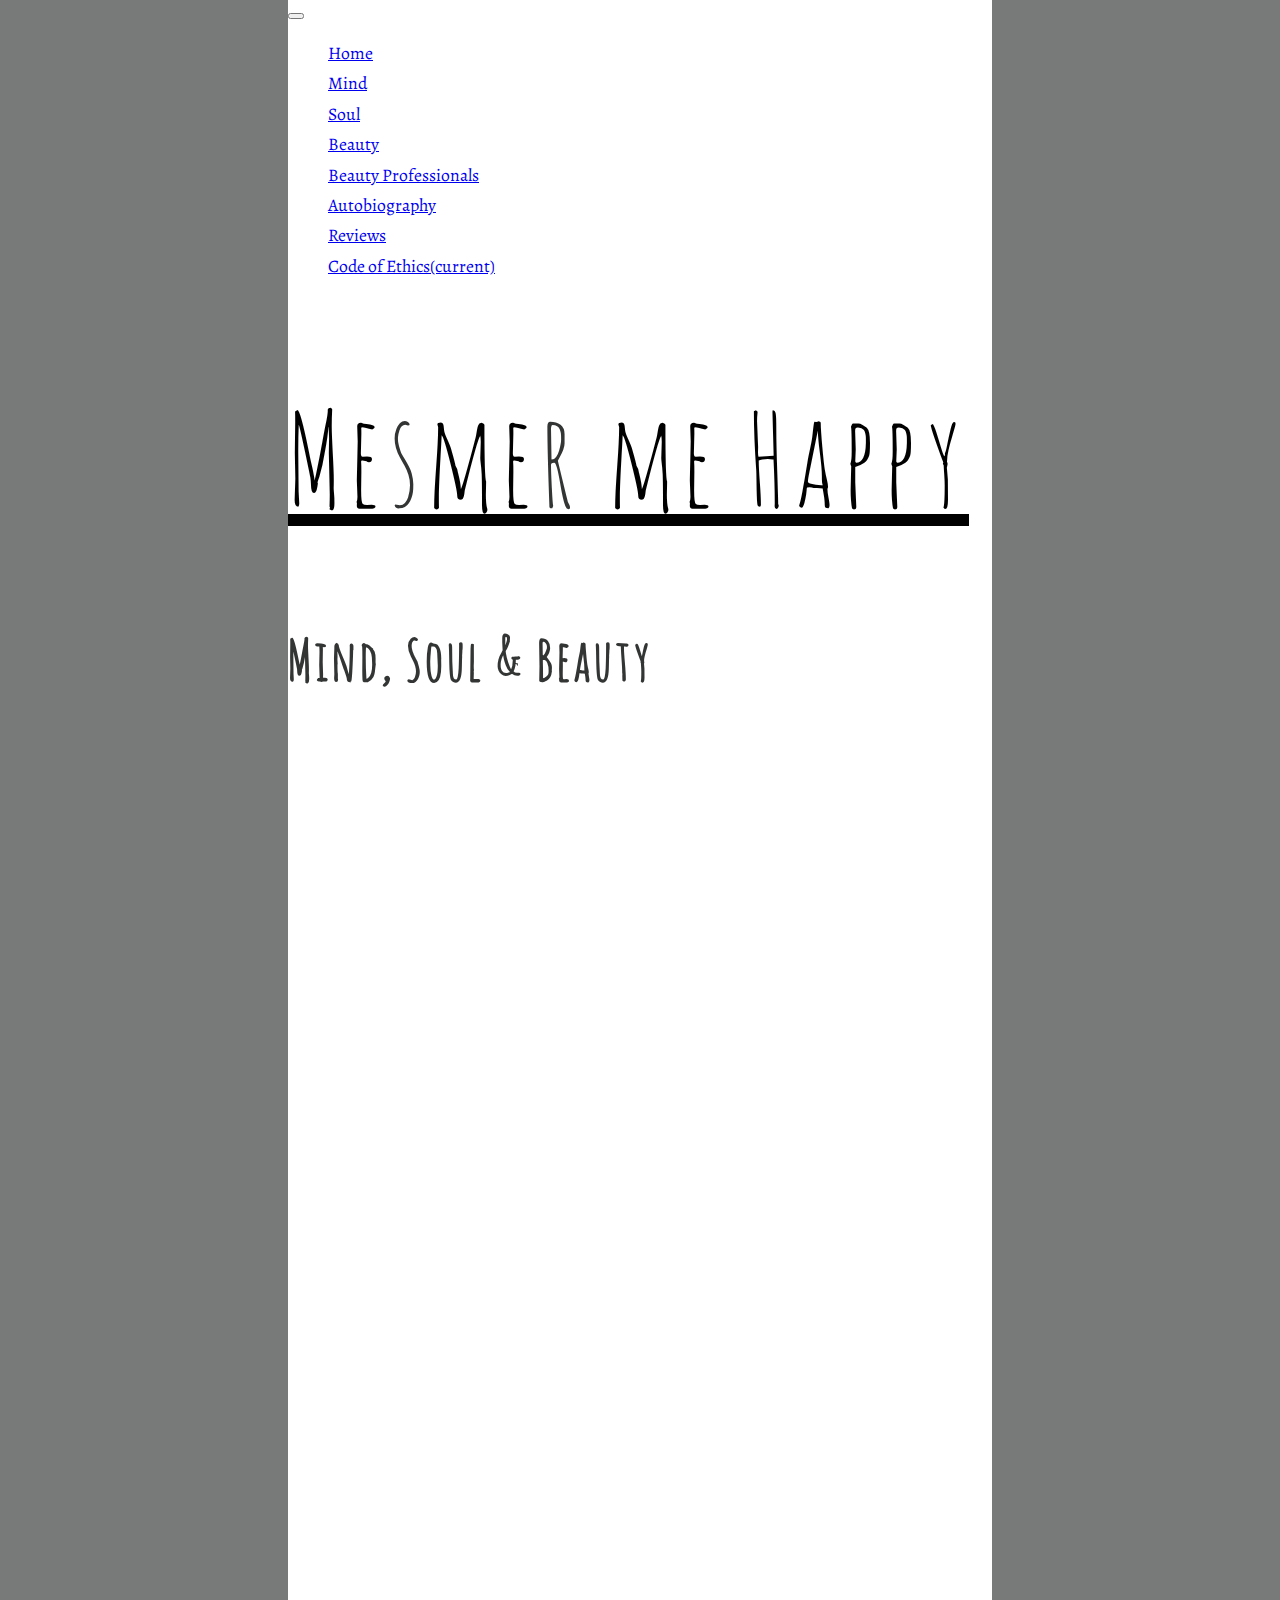
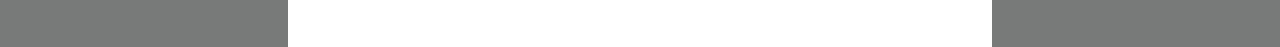
<file: codeEthics.html>
<!DOCTYPE html>
<html lang="en">
  <head>
    <meta charset="UTF-8" />
    <meta name="viewport" content="width=device-width, initial-scale=1.0" />
    <meta http-equiv="X-UA-Compatible" content="ie=edge" />
    <title>Mesmer Me Happy | Mind Soul Beauty</title>
    <link
      rel="stylesheet"
      href="https://bootswatch.com/4/lux/bootstrap.min.css"
    />
    <link rel="stylesheet" type="text/css" href="style.css" />

    <link
      href="https://fonts.googleapis.com/css?family=Alegreya"
      rel="stylesheet"
    />

    <link
      rel="icon"
      type="image/png"
      href="pictures/baseline_spa_black_18dp.png"
    />
  </head>
  <body>
    <nav class="navbar fixed-top navbar-expand-lg navbar-light bg-light">
      <button
        class="navbar-toggler"
        type="button"
        data-toggle="collapse"
        data-target="#navbarColor03"
        aria-controls="navbarColor03"
        aria-expanded="false"
        aria-label="Toggle navigation"
      >
        <span class="navbar-toggler-icon"></span>
      </button>

      <div class="collapse navbar-collapse" id="navbarColor03">
        <ul class="navbar-nav mr-auto">
          <li class="nav-item">
            <a class="nav-link" href="index.html" title="Back to top">Home</a>
          </li>
          <li class="nav-item">
            <a class="nav-link" href="mind.html" title="Mind"> Mind</a>
          </li>
          <li class="nav-item">
            <a class="nav-link" href="soul.html" title="Soul">Soul</a>
          </li>
          <li class="nav-item">
            <a class="nav-link" href="beauty.html" title="Beauty">Beauty</a>
          </li>
          <li class="nav-item">
            <a
              class="nav-link"
              href="beautypro.html"
              title="Beauty Professionals"
              >Beauty Professionals</a
            >
          </li>
          <li class="nav-item">
            <a class="nav-link" href="bio.html" title="Autobiography"
              >Autobiography</a
            >
          </li>
          <li class="nav-item">
            <a class="nav-link" href="reviews.html" title="Reviews">Reviews</a>
          </li>
          <li class="nav-item active">
            <a class="nav-link" href="codeEthics.html" title="code of ethics"
              >Code of Ethics<span class="sr-only">(current)</span></a
            >
          </li>
        </ul>
      </div>
    </nav>

    <div class="jumbotron jumbotron-fluid">
        <h1 class="d-flex justify-content-center" id="mesmer">Me<span class="charcoal">s</span class="space">me<span><span id="rtwo" class="charcoal">r</span> me Happy</span></h1>
    
          <h2 class="d-flex justify-content-center" id="msb">Mind, Soul &amp; Beauty</h1>
      </div>

     <!-- <iframe src="picture/CodeOfEthics.pdf" height="100%" width="100%"> -->
        <iframe
          src="pictures/CodeOfEthics.pdf"
          width="100%"
          height="900px"
          style="border: none;">
          <p>Your browser does not support PDFs.
            <a href="picture/CodeOfEthics.pdf">Download the PDF</a>.</p>
        </iframe>

  </body>

  <script src="/pictures/CodeOfEthics.pdf"></script>
  <script>PDFObject.embed("/picture/CodeOfEthics.pdf", "codeOfEthics");</script>
</html>
</file>
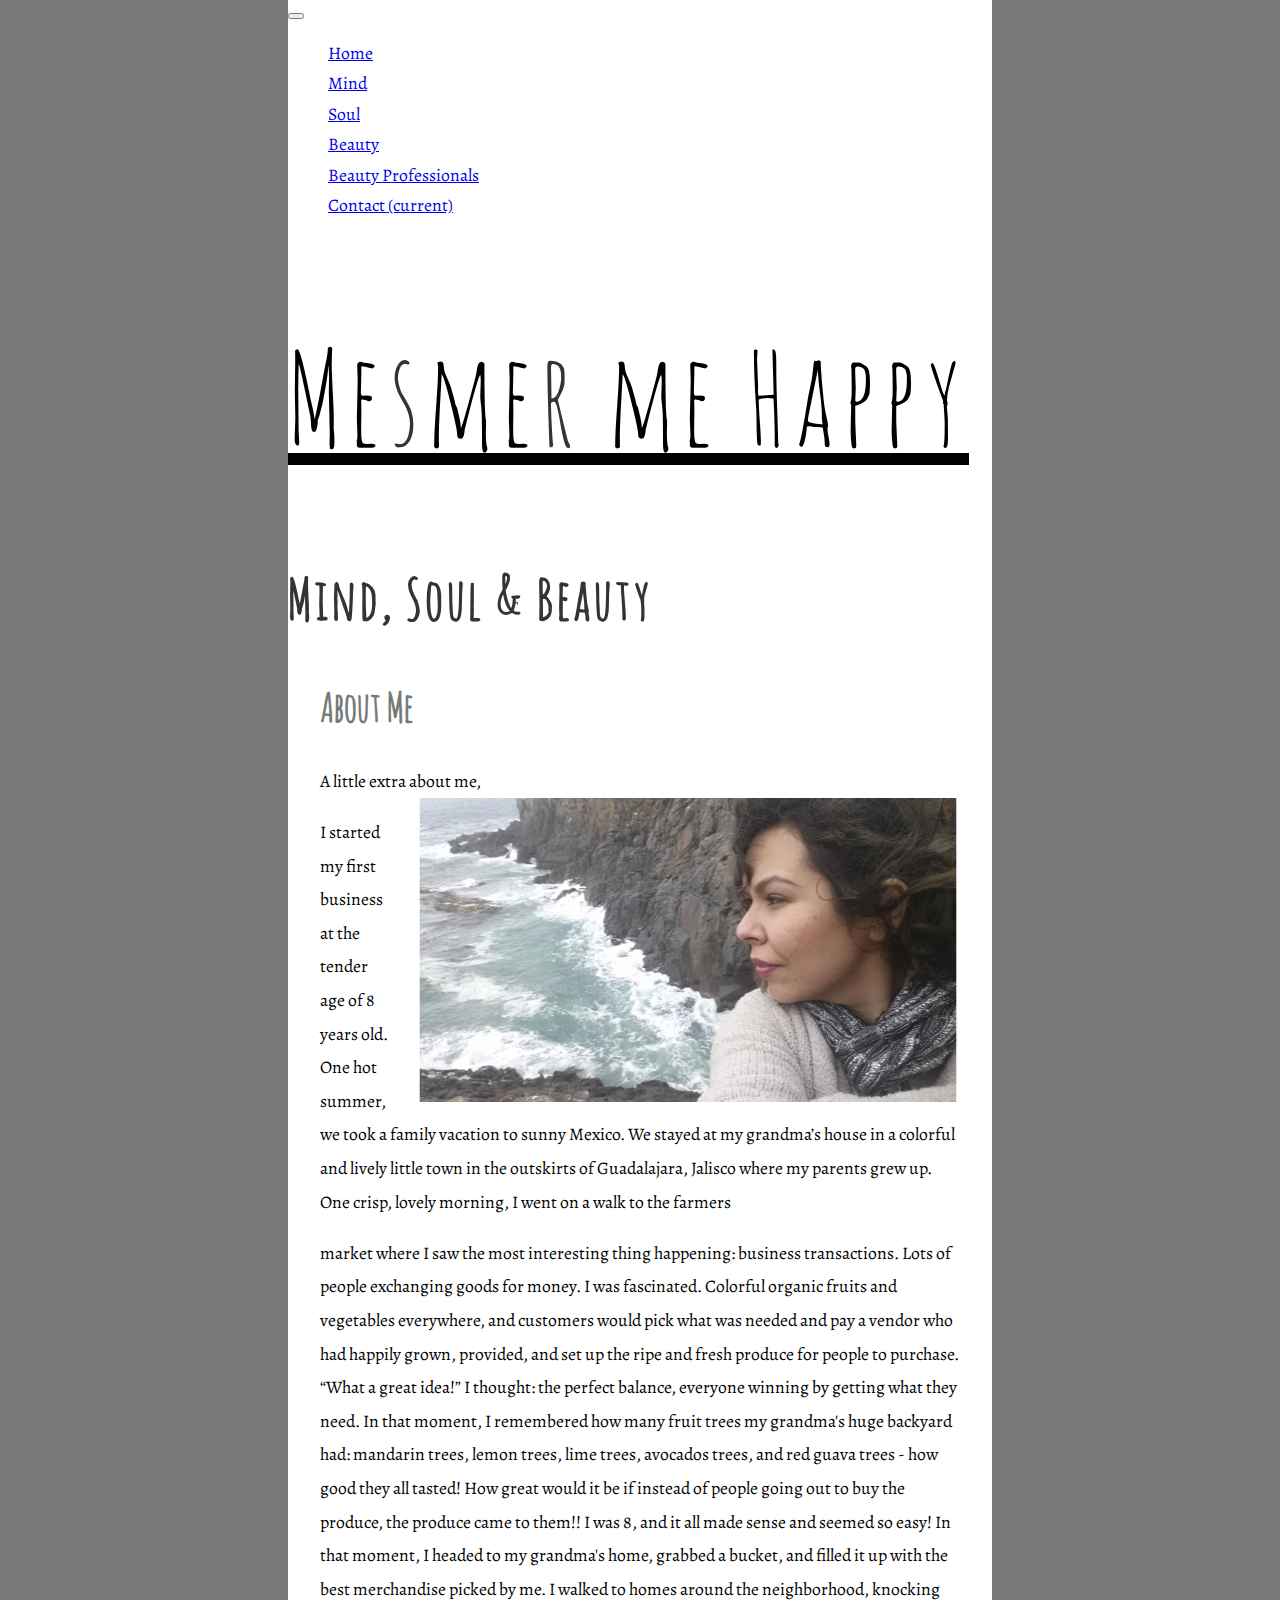
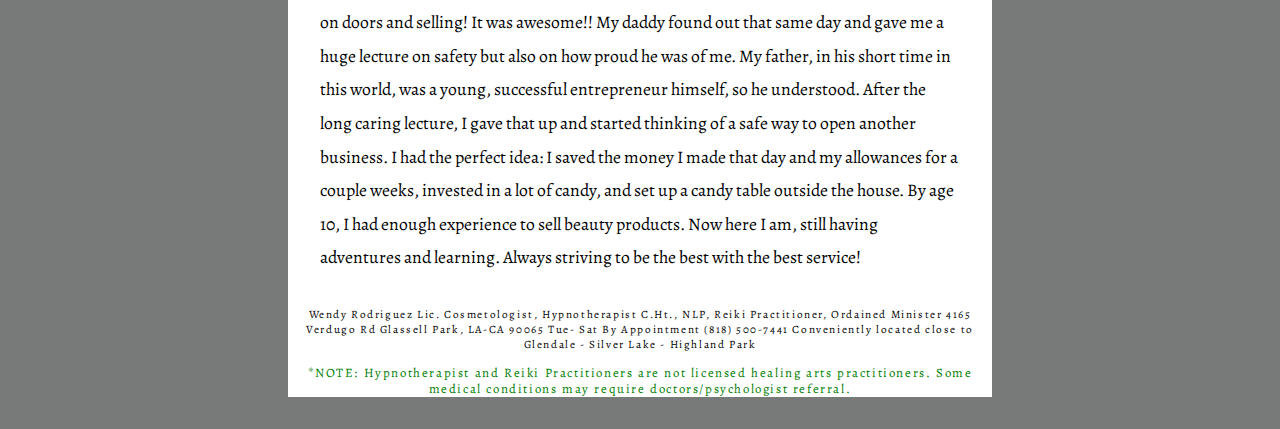
<file: contact.html>
<!DOCTYPE html>
<html lang="en">
  <head>
    <meta charset="UTF-8" />
    <meta name="viewport" content="width=device-width, initial-scale=1.0" />
    <meta http-equiv="X-UA-Compatible" content="ie=edge" />
    <title>Document</title>

    <title>Mesmer Me Happy | Mind Soul Beauty</title>
    <link
      rel="stylesheet"
      href="https://bootswatch.com/4/lux/bootstrap.min.css"
    />
    <link rel="stylesheet" type="text/css" href="style.css" />

    <link
      href="https://fonts.googleapis.com/css?family=Alegreya"
      rel="stylesheet"
    />
  </head>
  <body>
    <nav class="navbar fixed-top navbar-expand-lg navbar-light bg-light">
      <button
        class="navbar-toggler"
        type="button"
        data-toggle="collapse"
        data-target="#navbarColor03"
        aria-controls="navbarColor03"
        aria-expanded="false"
        aria-label="Toggle navigation"
      >
        <span class="navbar-toggler-icon"></span>
      </button>

      <div class="collapse navbar-collapse" id="navbarColor03">
        <ul class="navbar-nav mr-auto">
          <li class="nav-item">
            <a class="nav-link" href="index.html" title="Back to top"
              >Home</a
            >
          </li>
          <li class="nav-item">
            <a class="nav-link" href="mind.html" title="Mind">Mind</a>
          </li>
          <li class="nav-item">
            <a class="nav-link" href="soul.html" title="Soul">Soul</a>
          </li>
          <li class="nav-item">
            <a class="nav-link" href="beauty.html" title="Beauty">Beauty</a>
          </li>
          <li class="nav-item">
            <a class="nav-link" href="beautypro.html" title="Beauty Professionals"
              >Beauty Professionals</a
            >
          </li>
          <li class="nav-item active">
            <a class="nav-link" href="contact.html" title="Contact">
              Contact <span class="sr-only">(current)</span></a>
          </li>
        </ul>
      </div>
    </nav>

    <div class="jumbotron jumbotron-fluid">
        <h1 class="d-flex justify-content-center" id="mesmer">Me<span class="charcoal">s</span>me<span class="charcoal">r</span> me Happy</h1>
    
          <h2 class="d-flex justify-content-center" id="msb">Mind, Soul & Beauty</h1>
      </div>

    <article>
      <h2 class="amatic">About Me</h2>
      <p>A little extra about me,</p>
      <img class="ocean" src="pictures/ocean.png">
      <p>
          I started my first business at the tender age of 8 years old. One hot summer, we took a family vacation to
          sunny Mexico. We stayed at my grandma’s house in a colorful and lively little town in the outskirts of
          Guadalajara, Jalisco where my parents grew up. One crisp, lovely morning, I went on a walk to the farmers
      </p>
      <p>
          market where I saw the most interesting thing happening: business transactions. Lots of people exchanging
          goods for money. I was fascinated. Colorful organic fruits and vegetables everywhere, and customers would
          pick what was needed and pay a vendor who had happily grown, provided, and set up the ripe and fresh
          produce for people to purchase. “What a great idea!” I thought: the perfect balance, everyone winning by
          getting what they need. In that moment, I remembered how many fruit trees my grandma&#39;s huge backyard
          had: mandarin trees, lemon trees, lime trees, avocados trees, and red guava trees - how good they all tasted!
          How great would it be if instead of people going out to buy the produce, the produce came to them!! I was 8,
          and it all made sense and seemed so easy! In that moment, I headed to my grandma&#39;s home, grabbed a bucket,
          and filled it up with the best merchandise picked by me. I walked to homes around the neighborhood,
          knocking on doors and selling! It was awesome!! My daddy found out that same day and gave me a huge
          lecture on safety but also on how proud he was of me. My father, in his short time in this world, was a young,
          successful entrepreneur himself, so he understood. After the long caring lecture, I gave that up and started
          thinking of a safe way to open another business. I had the perfect idea: I saved the money I made that day and
          my allowances for a couple weeks, invested in a lot of candy, and set up a candy table outside the house. By age
          10, I had enough experience to sell beauty products. Now here I am, still having adventures and learning.
          Always striving to be the best with the best service!

      </p>
    </article>

    <footer>
        Wendy Rodriguez Lic. Cosmetologist, Hypnotherapist C.Ht., NLP, Reiki Practitioner, Ordained Minister

        4165 Verdugo Rd Glassell Park, LA-CA 90065 Tue- Sat By Appointment (818) 500-7441 Conveniently located close to Glendale - Silver Lake - Highland Park

        <p class="green-footer">*NOTE: Hypnotherapist and Reiki Practitioners are not licensed healing arts practitioners. Some medical conditions may require doctors/psychologist referral.</p>
    </footer>
  </body>
    <!-- jQuery library -->
    <script
    src="https://code.jquery.com/jquery-3.2.1.slim.min.js"
    integrity="sha384-KJ3o2DKtIkvYIK3UENzmM7KCkRr/rE9/Qpg6aAZGJwFDMVNA/GpGFF93hXpG5KkN"
    crossorigin="anonymous"
  ></script>

  <!-- Popper -->
  <script
    src="https://cdnjs.cloudflare.com/ajax/libs/popper.js/1.12.9/umd/popper.min.js"
    integrity="sha384-ApNbgh9B+Y1QKtv3Rn7W3mgPxhU9K/ScQsAP7hUibX39j7fakFPskvXusvfa0b4Q"
    crossorigin="anonymous"
  ></script>

  <!-- Latest compiled and minified Bootstrap JavaScript -->
  <script
    src="https://maxcdn.bootstrapcdn.com/bootstrap/4.0.0/js/bootstrap.min.js"
    integrity="sha384-JZR6Spejh4U02d8jOt6vLEHfe/JQGiRRSQQxSfFWpi1MquVdAyjUar5+76PVCmYl"
    crossorigin="anonymous"
  ></script>

  <!-- Initialize Bootstrap functionality -->
  <script>
    // Initialize tooltip component
    $(function() {
      $('[data-toggle="tooltip"]').tooltip();
    });
    // Initialize popover component
    $(function() {
      $('[data-toggle="popover"]').popover();
    });
  </script>
</html>
</file>
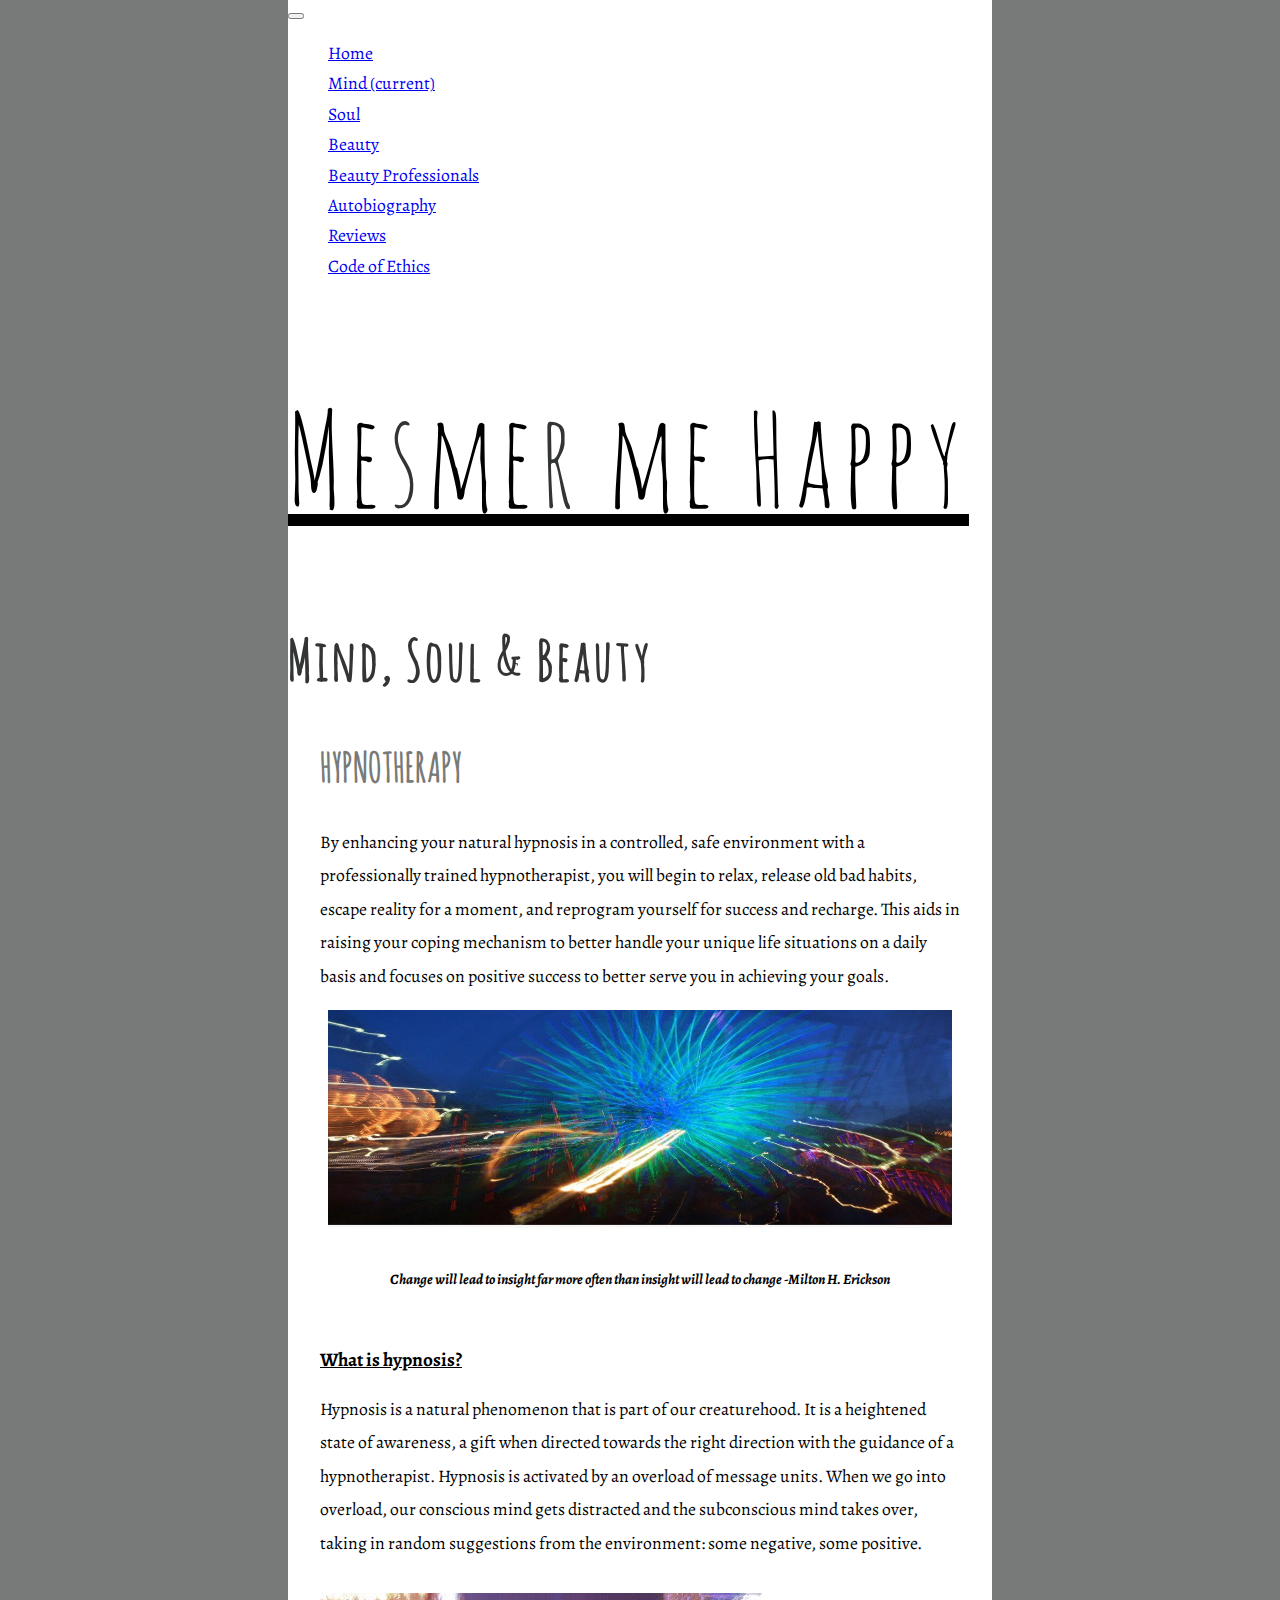
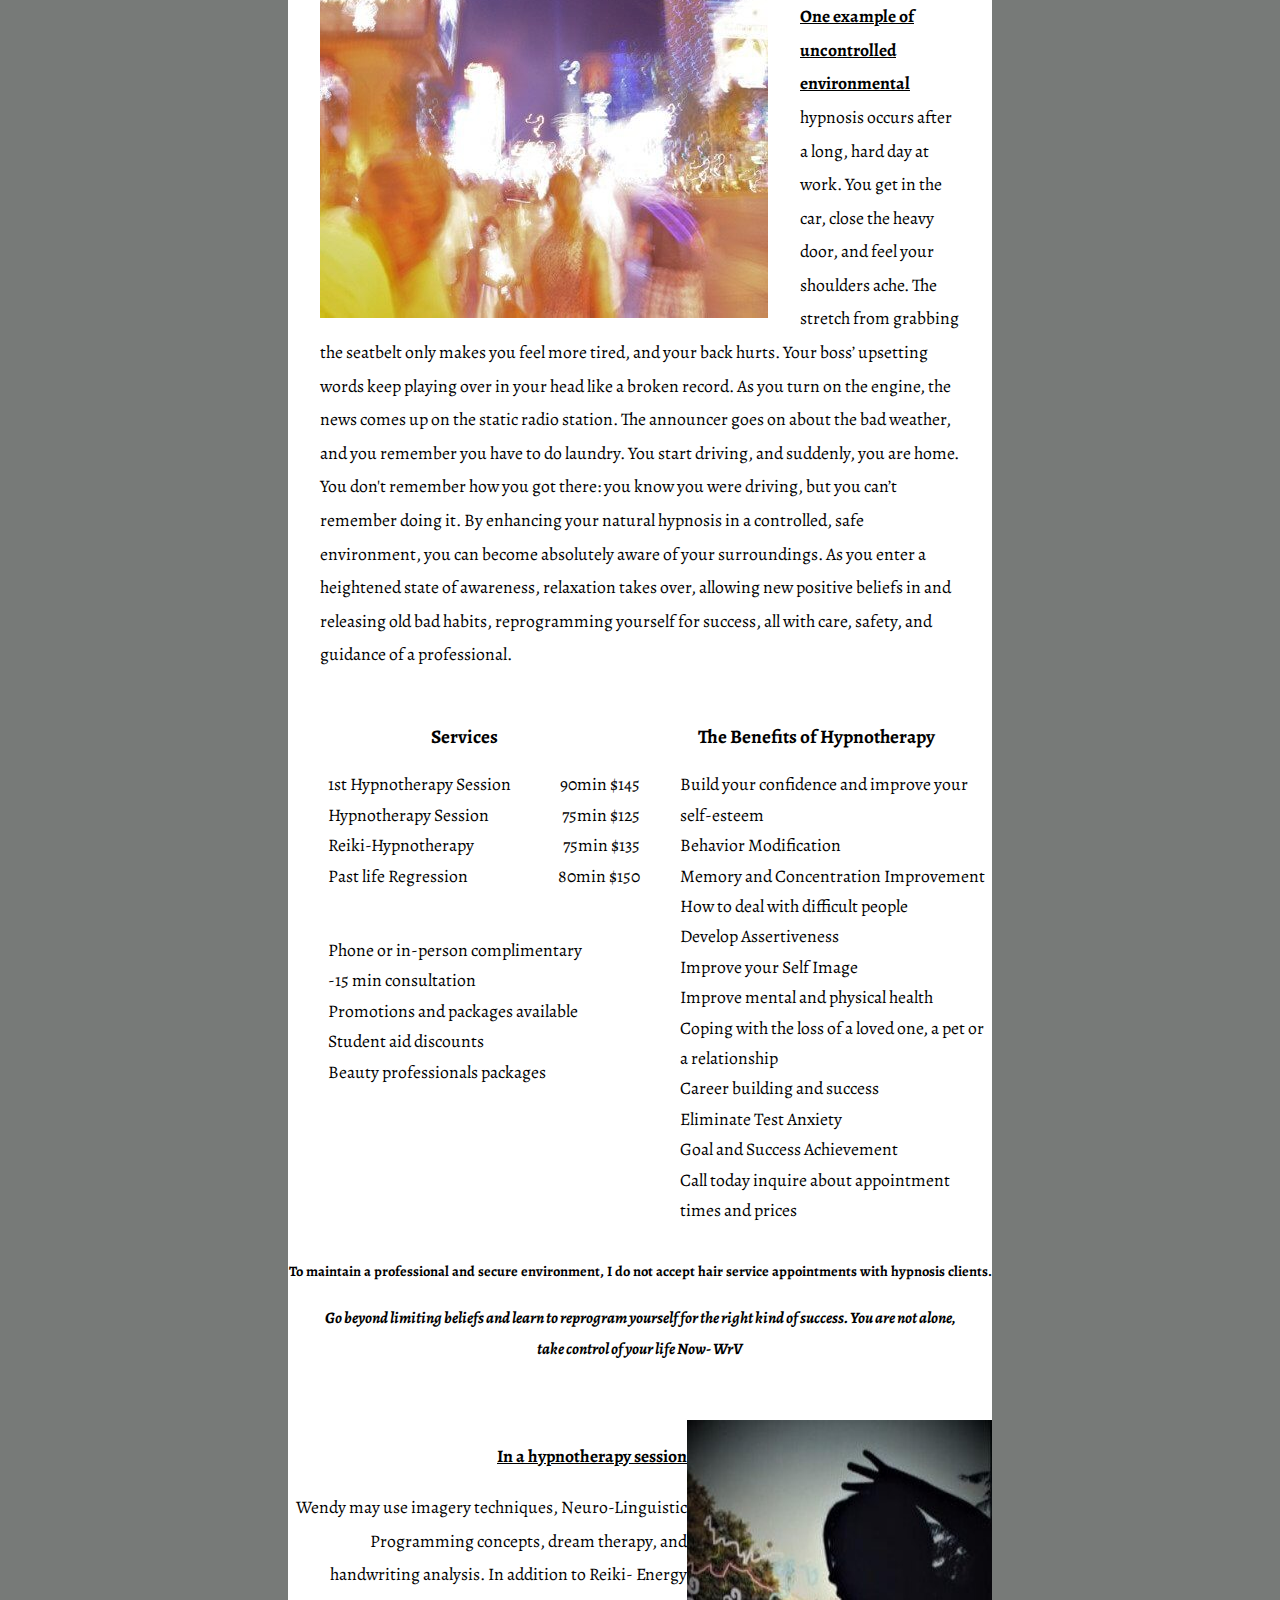
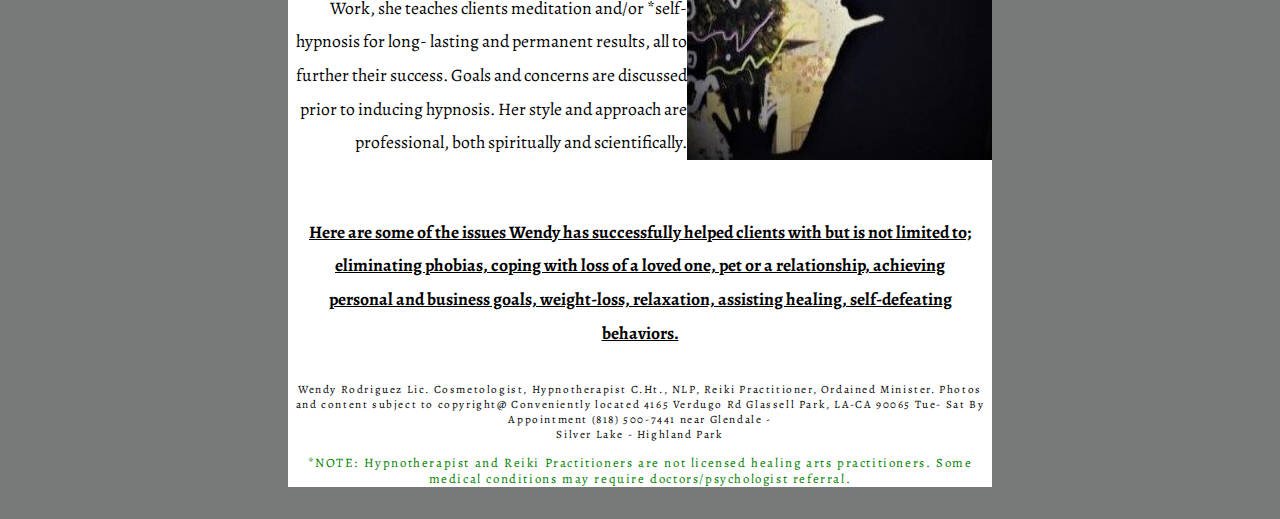
<file: mind.html>
<!DOCTYPE html>
<html lang="en">
  <head>
    <meta charset="UTF-8" />
    <meta name="viewport" content="width=device-width, initial-scale=1.0" />
    <meta http-equiv="X-UA-Compatible" content="ie=edge" />

    <title>Mesmer Me Happy | Mind Soul Beauty</title>
    <link
      rel="stylesheet"
      href="https://bootswatch.com/4/lux/bootstrap.min.css"
    />
    <link rel="stylesheet" type="text/css" href="style.css" />

    <link
      href="https://fonts.googleapis.com/css?family=Alegreya"
      rel="stylesheet"
    />

    <link rel="icon" 
    type="image/png" 
    href="pictures/baseline_spa_black_18dp.png">
    
  </head>
  <body>
    <nav class="navbar fixed-top navbar-expand-lg navbar-light bg-light">
      <button
        class="navbar-toggler"
        type="button"
        data-toggle="collapse"
        data-target="#navbarColor03"
        aria-controls="navbarColor03"
        aria-expanded="false"
        aria-label="Toggle navigation"
      >
        <span class="navbar-toggler-icon"></span>
      </button>

      <div class="collapse navbar-collapse" id="navbarColor03">
        <ul class="navbar-nav mr-auto">
          <li class="nav-item">
            <a class="nav-link" href="index.html" title="Back to top"
              >Home</a
            >
          </li>
          <li class="nav-item active">
            <a class="nav-link" href="mind.html" title="Mind">
              Mind <span class="sr-only">(current)</span></a>
          </li>
          <li class="nav-item">
            <a class="nav-link" href="soul.html" title="Soul">Soul</a>
          </li>
          <li class="nav-item">
            <a class="nav-link" href="beauty.html" title="Beauty">Beauty</a>
          </li>
          <li class="nav-item">
            <a class="nav-link" href="beautypro.html" title="Beauty Professionals"
              >Beauty Professionals</a
            >
          </li>
          <li class="nav-item">
            <a class="nav-link" href="bio.html" title="Autobiography">Autobiography</a>
          </li>        
          <li class="nav-item">
            <a class="nav-link" href="reviews.html" title="Reviews">Reviews</a>
          </li>
          <li class="nav-item">
            <a class="nav-link" href="codeEthics.html" title="code of ethics"
              >Code of Ethics</a
            >
          </li>
        </ul>

      </div>
    </nav>

    <div class="jumbotron jumbotron-fluid">
        <h1 class="d-flex justify-content-center" id="mesmer">Me<span class="charcoal">s</span class="space">me<span><span id="rtwo" class="charcoal">r</span> me Happy</span></h1>
    
          <h2 class="d-flex justify-content-center" id="msb">Mind, Soul &amp; Beauty</h1>
      </div>

        <main>
            <h2 class="amatic">HYPNOTHERAPY</h2>
            <p>By enhancing your natural hypnosis in a controlled, safe environment with a professionally trained hypnotherapist,
                    you will begin to relax, release old bad habits, escape reality for a moment, and reprogram yourself for success and
                    recharge. This aids in raising your coping mechanism to better handle your unique life situations on a daily basis and
                    focuses on positive success to better serve you in achieving your goals.</p>
        </main>

        <figure>
            <img src="pictures/relax.jpg" alt="bright lights">
            <figcaption><i>Change will lead to insight far more often than insight will lead to change -Milton H. Erickson</i></figcaption>
        </figure>

        <br />

        <article>
          <h3 class="underline">What is hypnosis?</h3>
          <p>Hypnosis is a natural phenomenon that is part of our creaturehood. It is a heightened state of awareness, a gift when
            directed towards the right direction with the guidance of a hypnotherapist. Hypnosis is activated by an overload of
            message units. When we go into overload, our conscious mind gets distracted and the subconscious mind takes over,
            taking in random suggestions from the environment: some negative, some positive.</p>
          <img src="pictures/trip.jpg" class="lights_pic pic">
          <br />
          <p class="side-words"><span class="underline">One example of uncontrolled environmental</span> hypnosis occurs after a long, hard day at work.
            You get in the car, close the heavy door, and feel your shoulders ache. The stretch from
            grabbing the seatbelt only makes you feel more tired, and your back hurts. Your boss’
            upsetting words keep playing over in your head like a broken record. As you turn on the
            engine, the news comes up on the static radio station. The announcer goes on about the bad
            weather, and you remember you have to do laundry. You start driving, and suddenly, you are
            home. You don&#39;t remember how you got there: you know you were driving, but you can’t
            remember doing it. By enhancing your natural hypnosis in a controlled, safe environment, you
            can become absolutely aware of your surroundings. As you enter a heightened state of
            awareness, relaxation takes over, allowing new positive beliefs in and releasing old bad habits,
            reprogramming yourself for success, all with care, safety, and guidance of a professional.</p>
        </article>
          
        <div class="container-fluid">
          <div class="equal-left" id="services">
            <h3>Services</h3>
            <ul>
              <li>1st Hypnotherapy Session<span class="right-words">90min $145</span></li>
              <li>Hypnotherapy Session <span class="right-words">75min $125</span></li>
              <li>Reiki-Hypnotherapy <span class="right-words">75min $135</span></li>
              <li>Past life Regression <span class="right-words">80min $150</span></li>
              <br />
              <br />
              <li>Phone or in-person complimentary</li>
              <li>-15 min consultation</li>
              <li>Promotions and packages available</li>
              <li>Student aid discounts</li>
              <li>Beauty professionals packages</li>
            </ul>
            <br />
          </div>
          <div class="equal-right services">
            <h3>The Benefits of Hypnotherapy</h3>
            <ul>
              <li>Build your confidence and improve your self-esteem</li>
              <li>Behavior Modification</li>
              <li>Memory and Concentration Improvement</li>
              <li>How to deal with difficult people</li>
              <li>Develop Assertiveness</li>
              <li>Improve your Self Image</li>
              <li>Improve mental and physical health</li>
              <li>Coping with the loss of a loved one, a pet or a relationship</li>
              <li>Career building and success</li>
              <li>Eliminate Test Anxiety</li>
              <li>Goal and Success Achievement</li>
              <li>Call today inquire about appointment times and prices</li>
              
            </ul>
          </div>
        </div>

        <br />

        <p class="pre-footer">To maintain a professional and secure environment, I do not accept hair service appointments with hypnosis clients.</p>

        <div class="quote-box">
            <p class="quote">Go beyond limiting beliefs and learn to reprogram yourself for the right kind of success. You are not alone, take control of your life Now- WrV</p>
        </div>

          <article class="container">
            <div class="left-para side-words">
              <h4 class="underline">In a hypnotherapy session</h4>
              <p>
                  Wendy may use imagery techniques, Neuro-Linguistic Programming
                  concepts, dream therapy, and handwriting analysis. In addition to Reiki-
                  Energy Work, she teaches clients meditation and/or *self-hypnosis for long-
                  lasting and permanent results, all to further their success. Goals and concerns are
                  discussed prior to inducing hypnosis. Her style and approach are professional,
                  both spiritually and scientifically.
              </p>
            </div>
              <img src="pictures/shadow.jpg" alt="silhouette" class="pic" id="shadow" >
            </article>


            <p class="underline center">Here are some of the issues Wendy has successfully helped clients with but is not limited to;

              eliminating phobias, coping with loss of a loved one, pet or a relationship, achieving personal and business goals,

              weight-loss, relaxation, assisting healing, self-defeating behaviors.</p>


              
            <footer>
                Wendy Rodriguez Lic. Cosmetologist, Hypnotherapist C.Ht., NLP, Reiki Practitioner, Ordained Minister. Photos and content subject to copyright@
                Conveniently located 4165 Verdugo Rd Glassell Park, LA-CA 90065 Tue- Sat By Appointment (818) 500-7441 near Glendale - 
                <br />
                Silver Lake - Highland Park
        
                <p class="green-footer">*NOTE: Hypnotherapist and Reiki Practitioners are not licensed healing arts practitioners. Some medical conditions may require doctors/psychologist referral.</p>
            </footer>
  </body>
  <!-- jQuery library -->
  <script
    src="https://code.jquery.com/jquery-3.2.1.slim.min.js"
    integrity="sha384-KJ3o2DKtIkvYIK3UENzmM7KCkRr/rE9/Qpg6aAZGJwFDMVNA/GpGFF93hXpG5KkN"
    crossorigin="anonymous"
  ></script>

  <!-- Popper -->
  <script
    src="https://cdnjs.cloudflare.com/ajax/libs/popper.js/1.12.9/umd/popper.min.js"
    integrity="sha384-ApNbgh9B+Y1QKtv3Rn7W3mgPxhU9K/ScQsAP7hUibX39j7fakFPskvXusvfa0b4Q"
    crossorigin="anonymous"
  ></script>

  <!-- Latest compiled and minified Bootstrap JavaScript -->
  <script
    src="https://maxcdn.bootstrapcdn.com/bootstrap/4.0.0/js/bootstrap.min.js"
    integrity="sha384-JZR6Spejh4U02d8jOt6vLEHfe/JQGiRRSQQxSfFWpi1MquVdAyjUar5+76PVCmYl"
    crossorigin="anonymous"
  ></script>

  <!-- Initialize Bootstrap functionality -->
  <script>
    // Initialize tooltip component
    $(function() {
      $('[data-toggle="tooltip"]').tooltip();
    });
    // Initialize popover component
    $(function() {
      $('[data-toggle="popover"]').popover();
    });
  </script>
</html>
</file>
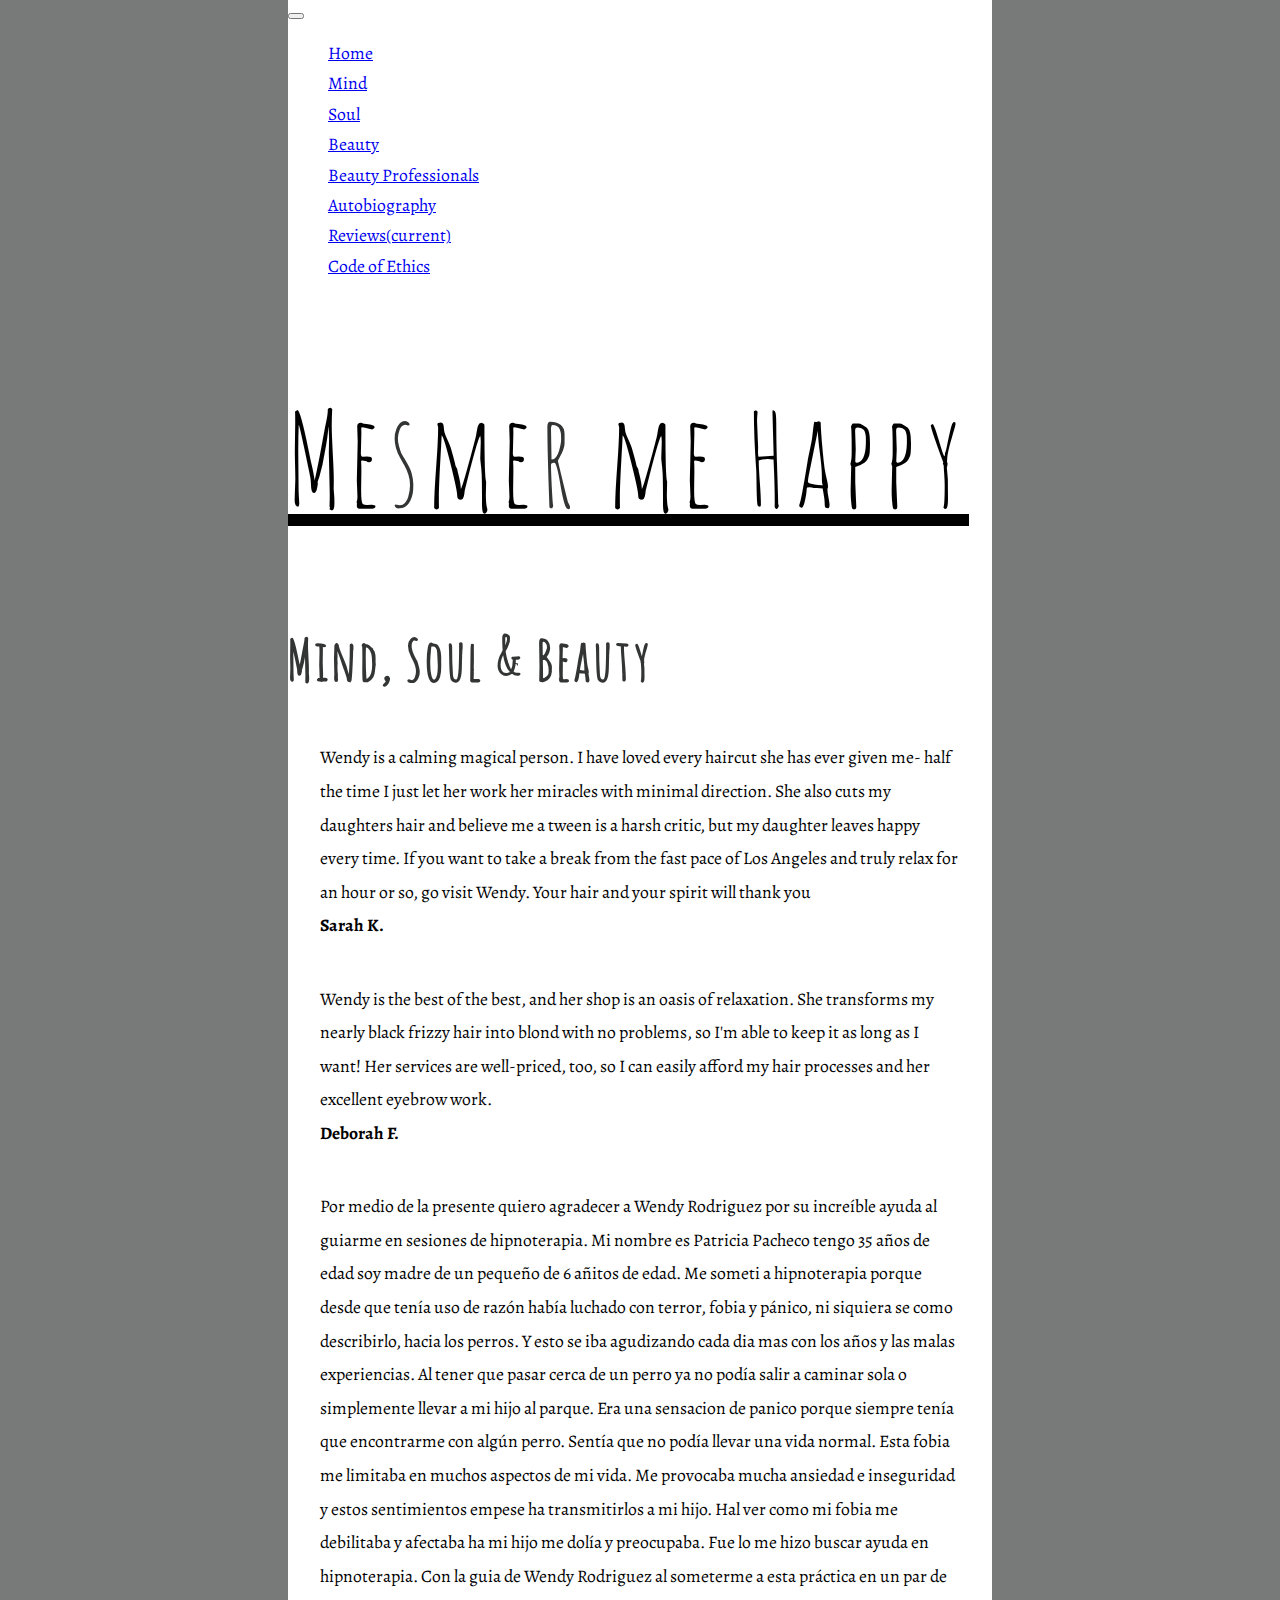
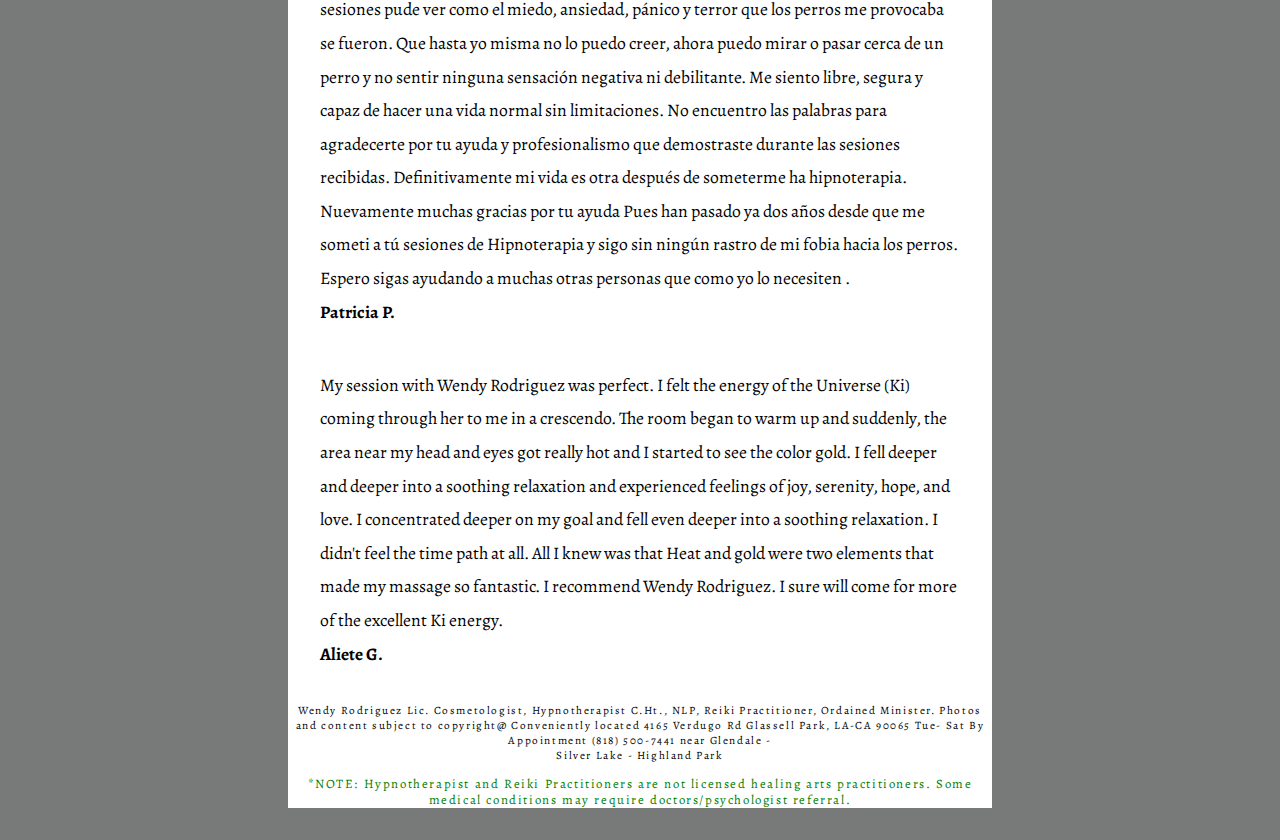
<file: reviews.html>
<!DOCTYPE html>
<html lang="en">
  <head>
    <meta charset="UTF-8" />
    <meta name="viewport" content="width=device-width, initial-scale=1.0" />
    <meta http-equiv="X-UA-Compatible" content="ie=edge" />
    <title>Mesmer Me Happy | Mind Soul Beauty</title>
    <link
      rel="stylesheet"
      href="https://bootswatch.com/4/lux/bootstrap.min.css"
    />
    <link rel="stylesheet" type="text/css" href="style.css" />

    <link
      href="https://fonts.googleapis.com/css?family=Alegreya"
      rel="stylesheet"
    />

    <link
      rel="icon"
      type="image/png"
      href="pictures/baseline_spa_black_18dp.png"
    />
  </head>
  <body>
    <nav class="navbar fixed-top navbar-expand-lg navbar-light bg-light">
      <button
        class="navbar-toggler"
        type="button"
        data-toggle="collapse"
        data-target="#navbarColor03"
        aria-controls="navbarColor03"
        aria-expanded="false"
        aria-label="Toggle navigation"
      >
        <span class="navbar-toggler-icon"></span>
      </button>

      <div class="collapse navbar-collapse" id="navbarColor03">
        <ul class="navbar-nav mr-auto">
          <li class="nav-item">
            <a class="nav-link" href="index.html" title="Back to top">Home</a>
          </li>
          <li class="nav-item">
            <a class="nav-link" href="mind.html" title="Mind"> Mind</a>
          </li>
          <li class="nav-item">
            <a class="nav-link" href="soul.html" title="Soul">Soul</a>
          </li>
          <li class="nav-item">
            <a class="nav-link" href="beauty.html" title="Beauty">Beauty</a>
          </li>
          <li class="nav-item">
            <a
              class="nav-link"
              href="beautypro.html"
              title="Beauty Professionals"
              >Beauty Professionals</a
            >
          </li>
          <li class="nav-item">
            <a class="nav-link" href="bio.html" title="Autobiography"
              >Autobiography</a
            >
          </li>
          <li class="nav-item active" >
            <a class="nav-link" href="reviews.html" title="Reviews"
              >Reviews<span class="sr-only">(current)</span></a
            >
          </li>
          <li class="nav-item">
            <a class="nav-link" href="codeEthics.html" title="code of ethics"
              >Code of Ethics</a
            >
          </li>
        </ul>
      </div>
    </nav>

    <div class="jumbotron jumbotron-fluid">
        <h1 class="d-flex justify-content-center" id="mesmer">Me<span class="charcoal">s</span class="space">me<span><span id="rtwo" class="charcoal">r</span> me Happy</span></h1>
    
          <h2 class="d-flex justify-content-center" id="msb">Mind, Soul &amp; Beauty</h1>
      </div>
      <main>
        <p>Wendy is a calming magical person. I have loved every haircut she has ever given me- half the time I just let her work her miracles with minimal direction.  She also cuts my daughters hair and believe me a tween is a harsh critic, but my daughter leaves happy every time. If you want to take a break from the fast pace of Los Angeles and truly relax for an hour or so, go visit Wendy. Your hair and your spirit will thank you 
            <br />
            <strong>Sarah K.</strong></p>
            <br />
        <p>Wendy is the best of the best,  and her shop is an oasis of relaxation. She transforms my nearly black frizzy hair into blond with no problems,  so I'm able to keep it as long as I want! Her services are well-priced,  too, so I can easily afford my hair processes and her excellent eyebrow work. 
            <br />
            <strong>Deborah F.</strong></p>
            <br />
          <p>
            Por medio de la presente quiero agradecer a Wendy Rodriguez por su increíble ayuda al guiarme en sesiones de hipnoterapia.

            Mi nombre es Patricia Pacheco  tengo 35 años de edad soy madre de un pequeño de 6 añitos de edad. Me someti a hipnoterapia porque desde que tenía uso de razón había luchado con terror, fobia y pánico, ni siquiera se como describirlo, hacia los perros. Y esto se iba agudizando cada dia mas con los años y las malas experiencias. Al tener que pasar cerca de un perro ya no podía salir a caminar sola o simplemente llevar a mi hijo al parque.  Era una sensacion de panico porque siempre tenía que encontrarme con algún perro. Sentía que no podía llevar una vida normal. Esta fobia me limitaba en muchos aspectos de mi vida. Me provocaba mucha ansiedad e inseguridad y estos sentimientos empese ha transmitirlos a mi hijo. Hal ver como mi fobia me debilitaba y afectaba ha mi hijo me dolía y preocupaba.  Fue lo me hizo buscar ayuda en hipnoterapia. Con la guia de Wendy Rodriguez al someterme a esta práctica en un par de sesiones pude ver como el miedo, ansiedad, pánico y terror que los perros me provocaba se fueron. Que hasta yo misma no lo puedo creer, ahora puedo mirar o pasar cerca de un perro y no sentir ninguna sensación negativa ni debilitante. Me siento libre, segura y capaz de hacer una vida normal sin limitaciones. No encuentro las palabras para agradecerte por tu ayuda y profesionalismo que demostraste durante las sesiones recibidas. Definitivamente mi vida es otra después de someterme ha hipnoterapia.
           
           Nuevamente muchas gracias por tu ayuda Pues han pasado ya dos años desde que me someti a tú sesiones de Hipnoterapia y sigo sin ningún rastro de mi fobia hacia los perros. Espero sigas ayudando a muchas otras personas que como yo lo necesiten .
           <br />
           <strong>Patricia P.</strong>
        </p>
        <br />
          <p>
            My session with Wendy Rodriguez was perfect. I felt the energy of the Universe (Ki) coming through her to me in a crescendo. The room began to warm up and suddenly, the area near my head and eyes got really hot and I started to see the color gold. I fell deeper and deeper into a soothing relaxation and experienced feelings of joy, serenity, hope, and love. I concentrated deeper on my goal and fell even deeper into a soothing relaxation. I didn't feel the time path at all. All I knew was that Heat and gold were two elements that made my massage so fantastic. I recommend Wendy Rodriguez. I sure will come for more of the excellent Ki energy. 
            <br />
            <strong>Aliete G.</strong>
        </p>

    </main>

    <footer>
            Wendy Rodriguez Lic. Cosmetologist, Hypnotherapist C.Ht., NLP, Reiki Practitioner, Ordained Minister. Photos and content subject to copyright@
            Conveniently located 4165 Verdugo Rd Glassell Park, LA-CA 90065 Tue- Sat By Appointment (818) 500-7441 near Glendale - 
            <br />
            Silver Lake - Highland Park
          <p class="green-footer">
              *NOTE: Hypnotherapist and Reiki Practitioners are not licensed healing arts practitioners. Some medical conditions may require doctors/psychologist referral.
          </p>
        </div>
        </footer>
  </body>
  <!-- jQuery library -->
  <script
  src="https://code.jquery.com/jquery-3.2.1.slim.min.js"
  integrity="sha384-KJ3o2DKtIkvYIK3UENzmM7KCkRr/rE9/Qpg6aAZGJwFDMVNA/GpGFF93hXpG5KkN"
  crossorigin="anonymous"
></script>

<!-- Popper -->
<script
  src="https://cdnjs.cloudflare.com/ajax/libs/popper.js/1.12.9/umd/popper.min.js"
  integrity="sha384-ApNbgh9B+Y1QKtv3Rn7W3mgPxhU9K/ScQsAP7hUibX39j7fakFPskvXusvfa0b4Q"
  crossorigin="anonymous"
></script>

<!-- Latest compiled and minified Bootstrap JavaScript -->
<script
  src="https://maxcdn.bootstrapcdn.com/bootstrap/4.0.0/js/bootstrap.min.js"
  integrity="sha384-JZR6Spejh4U02d8jOt6vLEHfe/JQGiRRSQQxSfFWpi1MquVdAyjUar5+76PVCmYl"
  crossorigin="anonymous"
></script>

<!-- Initialize Bootstrap functionality -->
<script>
  // Initialize tooltip component
  $(function() {
    $('[data-toggle="tooltip"]').tooltip();
  });
  // Initialize popover component
  $(function() {
    $('[data-toggle="popover"]').popover();
  });
</script>
</html>
</file>
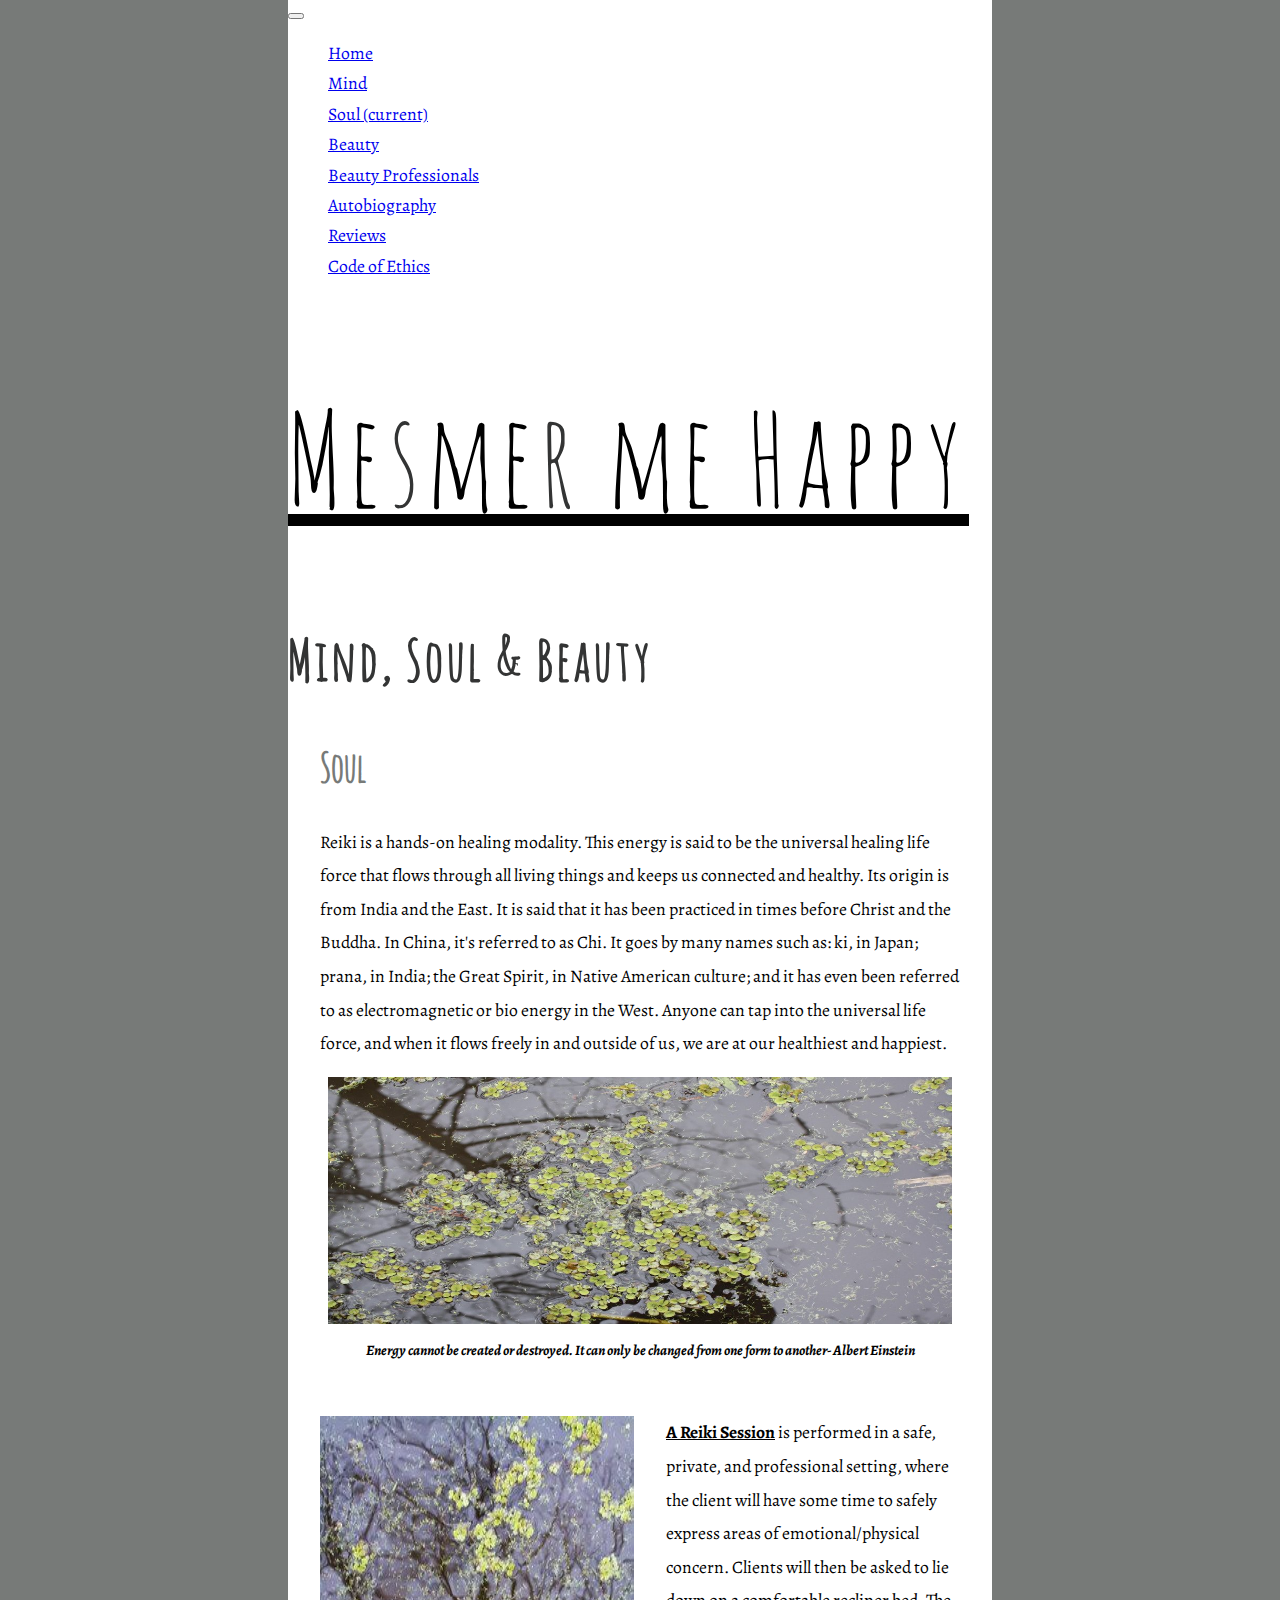
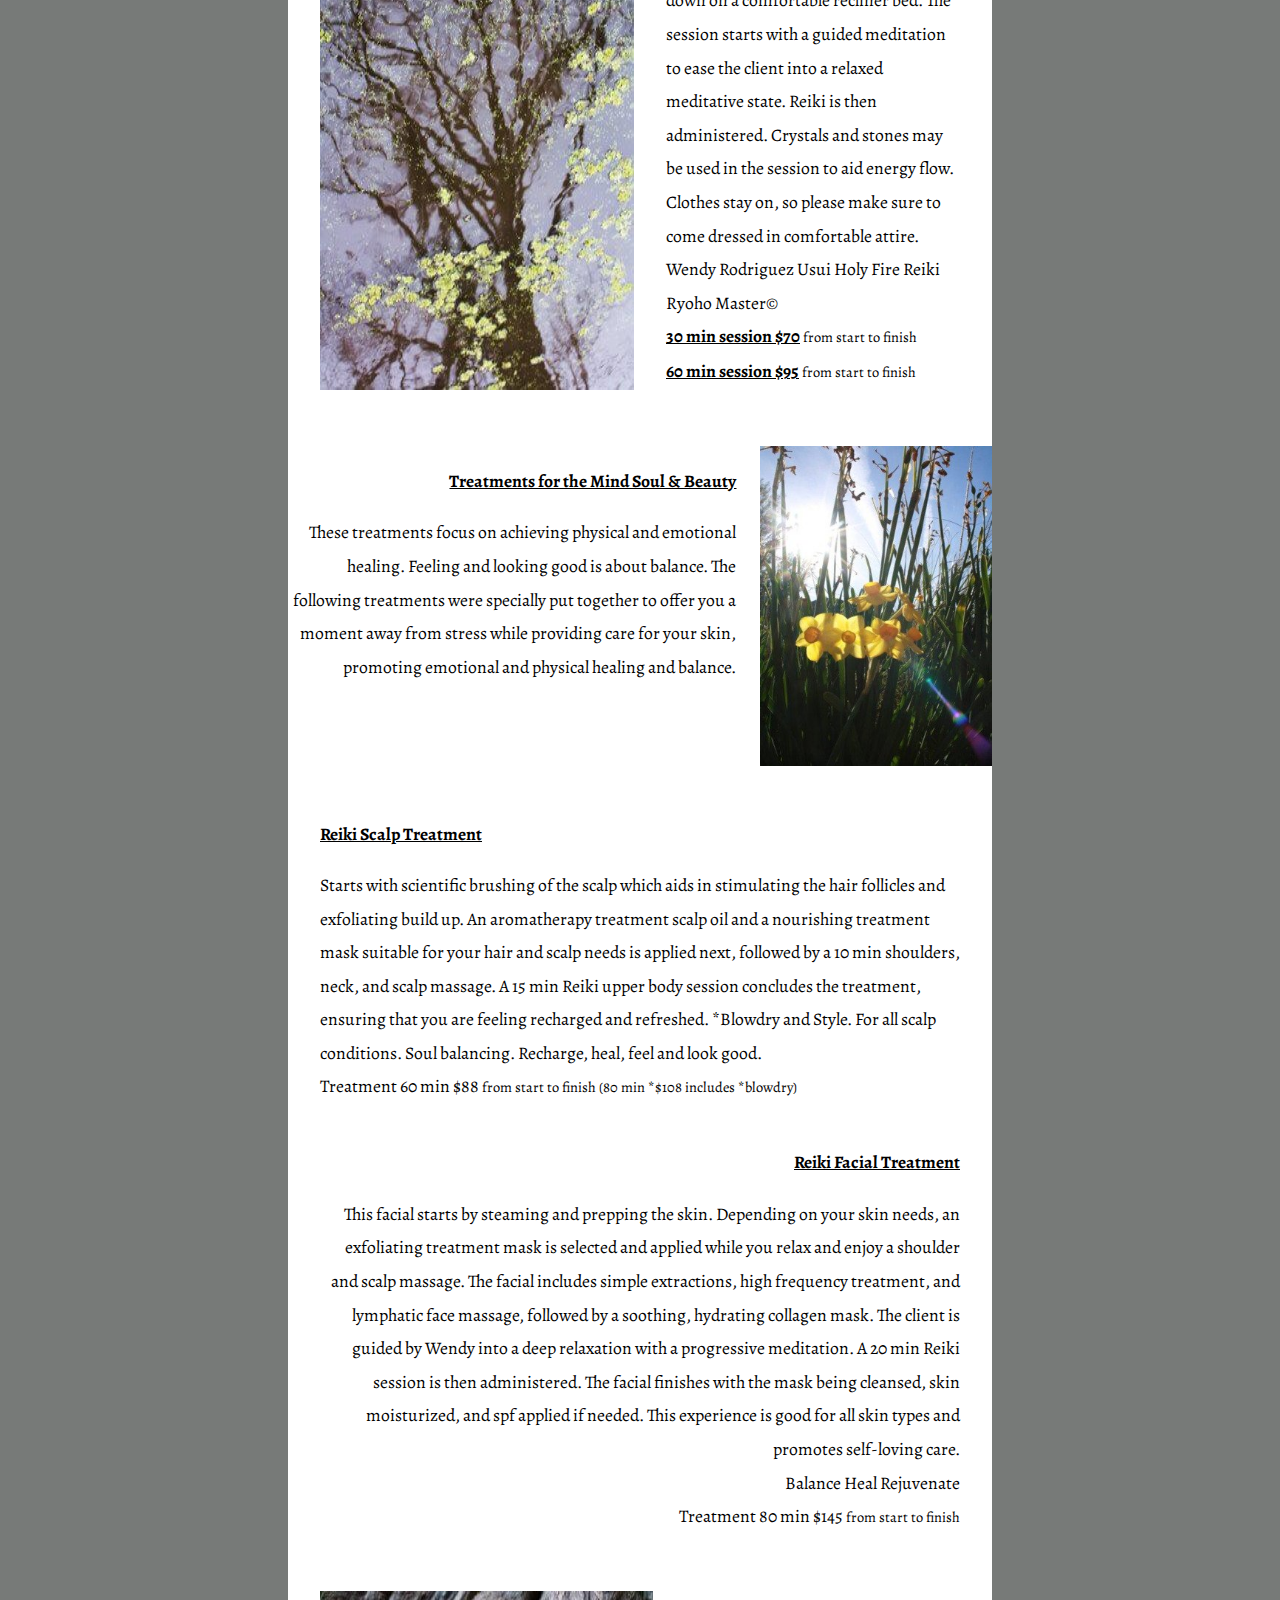
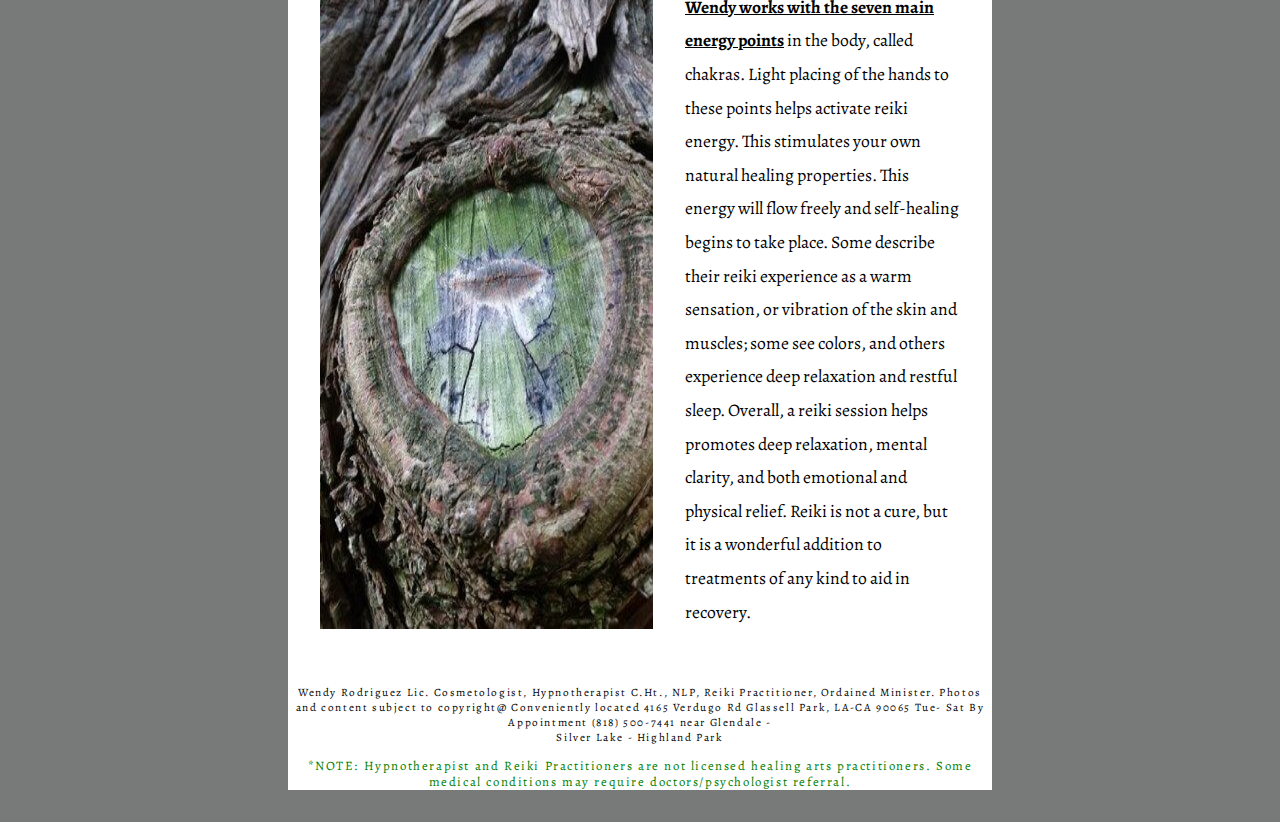
<file: soul.html>
<!DOCTYPE html>
<html lang="en">
  <head>
    <meta charset="UTF-8" />
    <meta name="viewport" content="width=device-width, initial-scale=1.0" />
    <meta http-equiv="X-UA-Compatible" content="ie=edge" />

    <title>Mesmer Me Happy | Mind Soul Beauty</title>
    <link
      rel="stylesheet"
      href="https://bootswatch.com/4/lux/bootstrap.min.css"
    />
    <link rel="stylesheet" type="text/css" href="style.css" />

    <link
      href="https://fonts.googleapis.com/css?family=Alegreya"
      rel="stylesheet"
    />

    <link rel="icon" 
    type="image/png" 
    href="pictures/baseline_spa_black_18dp.png">
    
  </head>
  <body>
    <nav class="navbar fixed-top navbar-expand-lg navbar-light bg-light">
      <button
        class="navbar-toggler"
        type="button"
        data-toggle="collapse"
        data-target="#navbarColor03"
        aria-controls="navbarColor03"
        aria-expanded="false"
        aria-label="Toggle navigation"
      >
        <span class="navbar-toggler-icon"></span>
      </button>

      <div class="collapse navbar-collapse" id="navbarColor03">
        <ul class="navbar-nav mr-auto">
          <li class="nav-item">
            <a class="nav-link" href="index.html" title="Back to top"
              >Home</a
            >
          </li>
          <li class="nav-item">
            <a class="nav-link" href="mind.html" title="Mind">Mind</a>
          </li>
          <li class="nav-item active">
            <a class="nav-link" href="soul.html" title="Soul">
              Soul <span class="sr-only">(current)</span></a>
          </li>
          <li class="nav-item">
            <a class="nav-link" href="beauty.html" title="Beauty">Beauty</a>
          </li>
          <li class="nav-item">
            <a class="nav-link" href="beautypro.html" title="Beauty Professionals"
              >Beauty Professionals</a
            >
          </li>
          <li class="nav-item">
            <a class="nav-link" href="bio.html" title="Autobiography">Autobiography</a>
          </li>
          <li class="nav-item">
            <a class="nav-link" href="reviews.html" title="Reviews">Reviews</a>
          </li>
          <li class="nav-item">
            <a class="nav-link" href="codeEthics.html" title="code of ethics"
              >Code of Ethics</a
            >
          </li>
        </ul>
      </div>
    </nav>

    <div class="jumbotron jumbotron-fluid">
        <h1 class="d-flex justify-content-center" id="mesmer">Me<span class="charcoal">s</span class="space">me<span><span id="rtwo" class="charcoal">r</span> me Happy</span></h1>
    
        <h2 class="d-flex justify-content-center" id="msb">Mind, Soul &amp; Beauty</h1>
    </div>

    <main>
      <h2 class="amatic">Soul</h2>
      <p>Reiki is a hands-on healing modality. This energy is said to be the universal healing life force that flows through all
      living things and keeps us connected and healthy. Its origin is from India and the East. It is said that it has been
      practiced in times before Christ and the Buddha. In China, it&#39;s referred to as Chi. It goes by many names such as: ki,
      in Japan; prana, in India; the Great Spirit, in Native American culture; and it has even been referred to as electromagnetic
      or bio energy in the West. Anyone can tap into the universal life force, and when it flows freely in and outside of us, we
      are at our healthiest and happiest.</p>
      </main>

    <figure>
      <img src="pictures/lilypads.jpg" alt="lilypads">
      <figcaption>Energy cannot be created or destroyed. It can only be changed from one form to another- Albert Einstein</figcaption>
    </figure>

    <article>
      <div class="container">
        <img src="pictures/swamptree.jpg" alt="swamp tree" class="left-pic pic">
        <p class="right-side side-words">
            <span class="underline">A Reiki Session</span> is performed in a safe, private, and professional setting, where the client will have some time to safely express areas of emotional/physical concern. Clients will then be asked to lie down on a comfortable recliner bed. The session starts with a guided meditation to ease the client into a relaxed meditative state. Reiki is then administered. Crystals and stones may be used in the session to aid energy flow. Clothes stay on, so please make sure to come dressed in comfortable attire. 
            Wendy Rodriguez Usui Holy Fire Reiki Ryoho Master&copy;
            <br />
            <span class="underline">30 min session $70</span><span class="small"> from start to finish</span>
           
            <br />
            <span class="underline">60 min session $95</span><span class="small"> from start to finish</span>
            
        </p>

      </div>
      </article>

        <article class="container">
         <div class="left-para">
          <h4 class="underline">Treatments for the Mind Soul &amp; Beauty</h4>
          <p>
              These treatments focus on achieving physical and emotional
              healing. Feeling and looking good is about balance. The following
              treatments were specially put together to offer you a moment away
              from stress while providing care for your skin, promoting
              emotional and physical healing and balance.
          </p>
        </div>
          <img src="pictures/flowers.jpg" alt="flowers" class="flowers pic">
        </article>

        <article>
          <h4 class="underline">Reiki Scalp Treatment</h4>
          <p>
              Starts with scientific brushing of the scalp which aids in stimulating the hair follicles and exfoliating
              build up. An aromatherapy treatment scalp oil and a nourishing treatment mask suitable for your
              hair and scalp needs is applied next, followed by a 10 min shoulders, neck, and scalp massage. A 15
              min Reiki upper body session concludes the treatment, ensuring that you are feeling recharged and
              refreshed. *Blowdry and Style. For all scalp conditions. Soul balancing. Recharge, heal, feel and look
              good. 
              <br />
              Treatment 60 min $88 <span class="small">from start to finish (80 min *$108 includes *blowdry)</span>
              
          </p>
        </article>

        <br />

        <article class="left-para">
          <h4 class="underline">Reiki Facial Treatment</h4>
          <p>
              This facial starts by steaming and prepping the skin. Depending on your skin needs, an
              exfoliating treatment mask is selected and applied while you relax and enjoy a shoulder and
              scalp massage. The facial includes simple extractions, high frequency treatment, and lymphatic
              face massage, followed by a soothing, hydrating collagen mask. The client is guided by Wendy
              into a deep relaxation with a progressive meditation. A 20 min Reiki session is then
              administered. The facial finishes with the mask being cleansed, skin moisturized, and spf
              applied if needed. This experience is good for all skin types and promotes self-loving care.
              <br />
              Balance Heal Rejuvenate
              <br />
              Treatment 80 min $145 <span class="small">from start to finish</span>
              
          </p>
        </article>

        <article>
          <div class="container">
          <img src="pictures/wood.jpg" class="pic left-pic" alt="bark">
          <p class="right-side side-words">
              <span class="underline">Wendy works with the seven main energy points</span> in the body, called
              chakras. Light placing of the hands to these points helps activate reiki energy.
              This stimulates your own natural healing properties. This energy will flow freely
              and self-healing begins to take place. Some describe their reiki experience as a
              warm sensation, or vibration of the skin and muscles; some see colors, and others
              experience deep relaxation and restful sleep. Overall, a reiki session helps
              promotes deep relaxation, mental clarity, and both emotional and physical relief.
              Reiki is not a cure, but it is a wonderful addition to treatments of any kind to aid in recovery.</p>
        </article>

        <footer>
            Wendy Rodriguez Lic. Cosmetologist, Hypnotherapist C.Ht., NLP, Reiki Practitioner, Ordained Minister. Photos and content subject to copyright@
            Conveniently located 4165 Verdugo Rd Glassell Park, LA-CA 90065 Tue- Sat By Appointment (818) 500-7441 near Glendale - 
            <br />
            Silver Lake - Highland Park
          <p class="green-footer">
              *NOTE: Hypnotherapist and Reiki Practitioners are not licensed healing arts practitioners. Some medical conditions may require doctors/psychologist referral.
          </p>
        </div>
        </footer>

  </body>
    <!-- jQuery library -->
    <script
    src="https://code.jquery.com/jquery-3.2.1.slim.min.js"
    integrity="sha384-KJ3o2DKtIkvYIK3UENzmM7KCkRr/rE9/Qpg6aAZGJwFDMVNA/GpGFF93hXpG5KkN"
    crossorigin="anonymous"
  ></script>

  <!-- Popper -->
  <script
    src="https://cdnjs.cloudflare.com/ajax/libs/popper.js/1.12.9/umd/popper.min.js"
    integrity="sha384-ApNbgh9B+Y1QKtv3Rn7W3mgPxhU9K/ScQsAP7hUibX39j7fakFPskvXusvfa0b4Q"
    crossorigin="anonymous"
  ></script>

  <!-- Latest compiled and minified Bootstrap JavaScript -->
  <script
    src="https://maxcdn.bootstrapcdn.com/bootstrap/4.0.0/js/bootstrap.min.js"
    integrity="sha384-JZR6Spejh4U02d8jOt6vLEHfe/JQGiRRSQQxSfFWpi1MquVdAyjUar5+76PVCmYl"
    crossorigin="anonymous"
  ></script>

  <!-- Initialize Bootstrap functionality -->
  <script>
    // Initialize tooltip component
    $(function() {
      $('[data-toggle="tooltip"]').tooltip();
    });
    // Initialize popover component
    $(function() {
      $('[data-toggle="popover"]').popover();
    });
  </script>
</html>
</file>
<file: style.css>
@font-face {
  font-family: "amatic";
  src: url(amatic/AmaticSC-Regular.ttf) format("truetype"); }
html {
  background-color: #777a78; }

body {
  background-color: #fff;
  font-family: "Alegreya", serif;
  color: #000;
  margin: auto 18rem; }
  body h2 {
    font-size: 2.5rem; }
  body h3 {
    font-size: 1.2rem; }
  body h4 {
    font-size: 1.1rem; }
  body article {
    margin: auto 2rem; }
  body main {
    margin: auto 2rem; }
  body .container {
    margin: 3.5rem auto;
    display: flex;
    position: relative;
    width: 100%; }
  body p {
    margin-bottom: 0;
    font-size: 1.1rem;
    line-height: 2.1rem; }
  body figure > * {
    display: block;
    margin: 1rem auto;
    width: 100%;
    text-align: center; }
  body footer {
    font-size: 0.7rem;
    letter-spacing: 0.1rem;
    margin: 2rem auto;
    text-align: center; }
    body footer .green-footer {
      font-size: 0.8rem;
      color: green;
      line-height: 1rem;
      margin-bottom: 2rem; }
  body .jumbotron {
    width: 100%;
    background-color: #fff;
    margin: 6rem auto 0 auto; }
    body .jumbotron #mesmer {
      font-family: "amatic";
      font-size: 8rem;
      font-weight: 100;
      letter-spacing: 0.5rem;
      text-decoration: underline solid #000; }
    body .jumbotron #msb {
      font-family: "amatic";
      font-size: 3.5rem;
      letter-spacing: 0.2rem;
      color: #333434; }

#happy {
  font-size: 2rem;
  color: #000; }

.underline {
  text-decoration: underline solid #000;
  font-weight: 700; }

.navbar {
  border: none; }

.navbar .navbar-light .bg-light {
  background-color: #777a78; }

.amatic {
  font-family: "amatic";
  color: #777a78; }

.charcoal {
  color: #333434;
  text-decoration: underline solid #000; }

#rtwo {
  underline: underline solid #000; }

.space {
  word-spacing: 1rem; }

figcaption {
  margin-top: 0;
  font-size: 0.9rem;
  font-style: italic;
  font-weight: 700; }

.quote-box {
  margin: 1rem auto 2.5rem auto; }
  .quote-box .quote {
    display: block;
    margin: auto 2rem;
    font-size: 1rem;
    font-weight: 700;
    font-style: italic;
    line-height: 1.9rem;
    text-align: center; }

.left {
  float: left;
  flex: 1;
  text-align: right;
  margin-left: 0; }

.pre-footer {
  margin: auto 2rem;
  text-align: center;
  font-size: 0.9rem;
  font-weight: 700;
  line-height: 1rem;
  margin: 0 auto 1.5rem auto; }

.center {
  margin: auto 1rem;
  text-align: center; }

.right {
  float: right;
  height: 22rem;
  width: auto;
  margin: 0.5rem auto auto 2rem; }

.left-side {
  float: left;
  flex-shrink: 3;
  margin-left: 0;
  margin-right: -2rem; }

.right-side {
  flex: 2;
  float: right;
  margin: auto auto auto 1rem; }

.left-pic {
  margin-right: 1rem; }

.right-right {
  float: right;
  text-align: right; }

.lights_pic {
  float: left;
  margin: 2rem 2rem 0rem auto; }

.words-right {
  text-align: right; }

form {
  float: right;
  margin: auto auto auto 3rem; }
  form label {
    font-size: 1.3rem;
    margin: 0.35rem auto; }
  form li {
    margin-left: -2.5rem;
    font-size: 1.3rem;
    line-height: 2.7rem; }

input {
  width: auto; }

.left-para {
  text-align: right;
  flex: 1; }

.container-fluid {
  margin-top: 2rem;
  display: flex;
  flex-direction: row;
  justify-content: stretch; }
  .container-fluid h3 {
    text-align: center;
    font-size: 1.2rem; }

li {
  list-style: none;
  font-size: 1.1rem;
  line-height: 1.9rem; }

.certs {
  flex: 1; }
  .certs h4 {
    font-size: 1rem; }
  .certs li {
    line-height: 1.5rem;
    font-size: 1rem; }

.closer-title {
  margin-top: 2rem;
  margin-bottom: -3rem; }

.equal-left {
  float: left;
  width: 50%;
  margin-bottom: 5rem; }

.equal-right {
  float: right;
  width: 50%; }

.ocean {
  float: right;
  margin: auto auto auto 1.5rem; }

#shadow {
  float: right; }

.flowers {
  float: right;
  margin: auto auto auto 1.5rem;
  height: 20rem; }

.right-words {
  float: right; }

.small {
  font-size: 0.9rem; }

object {
  width: 90%;
  height: 100px;
  overflow: hidden; }

@media only screen and (max-width: 1040px) {
  body {
    margin: auto 0.2rem; }
    body .jumbotron {
      width: 100%; }
      body .jumbotron #mesmer {
        font-size: 2.5rem;
        word-spacing: -0.5rem;
        white-space: nowrap; }
      body .jumbotron #msb {
        font-size: 1.2rem; }
    body footer {
      font-size: 0.3rem;
      letter-spacing: normal;
      line-height: normal; }
      body footer .green-footer {
        font-size: 0.3rem;
        line-height: normal; }
    body article {
      margin: 0 inherit; }
    body .container {
      display: flex;
      flex-direction: column;
      justify-content: center;
      font-size: 1.2rem;
      line-height: 1.5rem;
      text-align: justify; }
    body .container-fluid {
      margin: 0;
      display: flex;
      flex-direction: column;
      text-align: left; }
    body p {
      font-size: 1rem;
      line-height: 2rem; }
    body .lights-pic {
      margin: inherit;
      float: none;
      width: 100%; }
    body .quote-box {
      margin: 0 auto; }
    body .quote {
      font-size: 0.8rem; }
    body form h3 {
      margin-top: 2rem;
      font-size: 1.2rem; }
    body form label {
      font-size: 1rem;
      margin: 0 auto;
      line-height: 2rem; }
    body form li {
      margin-left: -2.5rem;
      font-size: 1rem;
      line-height: 2.5rem; }

  #happy {
    font-size: 1.5rem; }

  main ul {
    margin: -2rem; }

  .amatic {
    font-size: 2rem; }

  .side-words {
    margin: 1.5rem auto auto auto;
    float: none;
    text-align: left; }

  .ocean {
    margin: auto;
    width: 100%;
    float: none; }

  .pic {
    margin: 0 auto;
    width: 100%;
    height: auto; }

  .shadow {
    margin: 0 auto; }

  .left {
    float: none; }

  .right {
    float: none; }

  .left-side {
    margin: 0 auto;
    float: none; }

  .right-side {
    float: none; }

  .hair-certs {
    margin: 2rem auto auto -3.5rem;
    width: 20rem; }
    .hair-certs li {
      font-size: 0.8rem; }

  .left-pic {
    float: none; }

  .equal-left {
    margin-left: -2.5rem;
    float: none;
    width: 100%; }
    .equal-left ul {
      margin: 0 auto;
      width: 20rem;
      text-align: left; }

  .equal-right {
    margin-left: 0 auto;
    float: none;
    width: 100%; }
    .equal-right ul {
      margin-left: -3rem;
      width: 18rem; }

  .menu {
    margin-left: -3rem;
    width: 16rem; }

  .certs {
    margin-left: -3.5rem;
    margin-right: -1rem;
    float: left; }
    .certs li {
      font-size: 0.7rem; } }

/*# sourceMappingURL=style.css.map */
</file>
